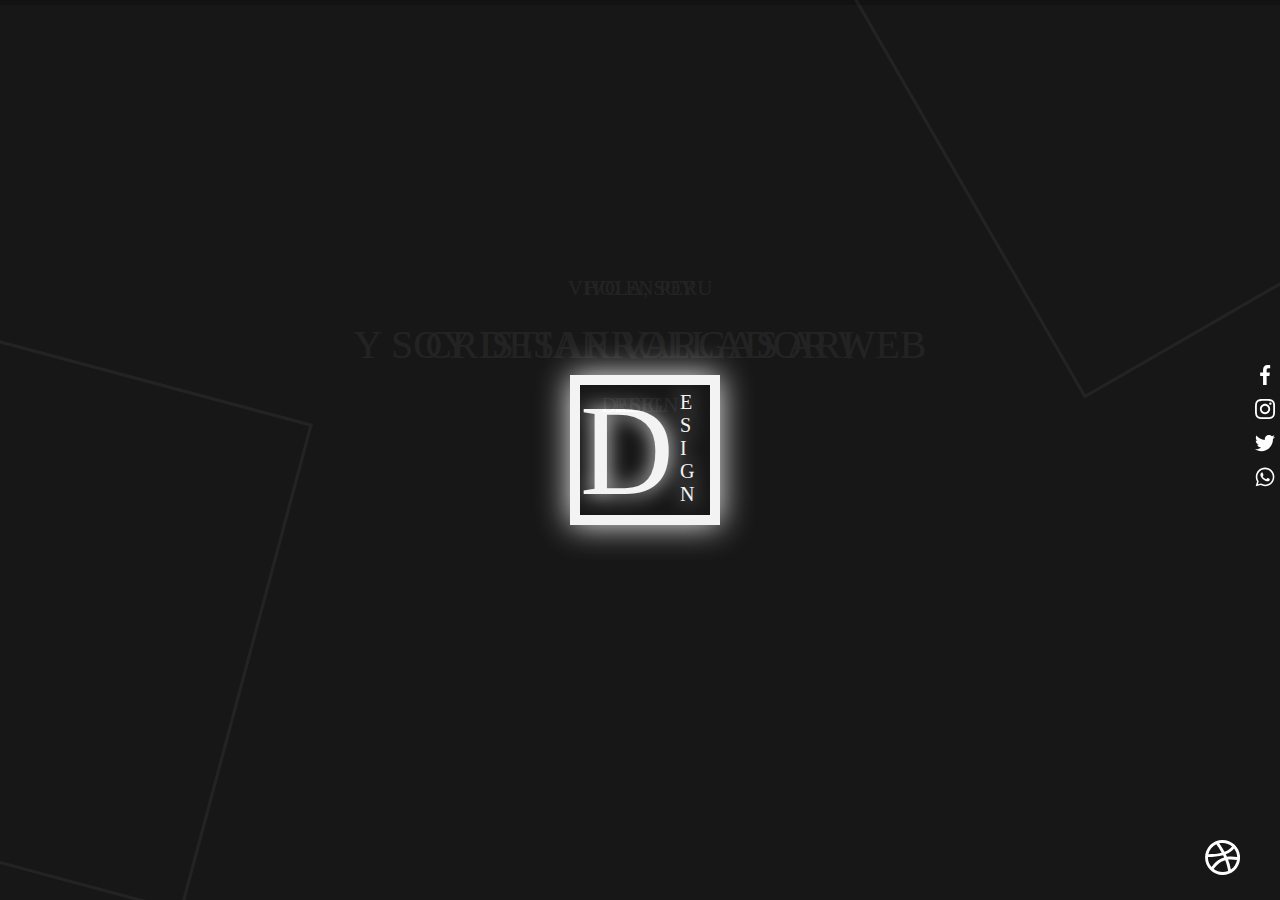
<file: index.html>
<!DOCTYPE html>
<html lang="en">

<head>
    <meta charset="UTF-8">
    <meta name="viewport" content="width=device-width, initial-scale=1.0">
    <link rel="stylesheet" href="style.css">
    <link rel="stylesheet" href="general.css">
    <link rel="stylesheet" href="general2.css">
    <title>Full Efectos</title>
</head>

<body>
    <div class="body">
        <header>
            <div class="barraScroll">
                <div class="barra"></div>
            </div>

            <div class="centroLogo">
                <div class="logo">
                    <span class="p">D</span>
                    <span class="span">ESIGN</span>
                </div>
            </div>

            <nav class="navegador">
                <ul>
                    <li><a href="#" onclick="marcarNavegador(0)">Inicio</a></li>
                    <li><a href="#" onclick="marcarNavegador(1)">Productos</a></li>
                    <li><a href="#" onclick="marcarNavegador(2)">Contacto</a></li>
                    <li><a href="#" onclick="marcarNavegador(3)">Servicios</a></li>
                    <li><a href="#" onclick="marcarNavegador(4)">Portafolio</a></li>
                    <li><a href="#" onclick="marcarNavegador(5)">Codigo</a></li>
                </ul>
            </nav>
        </header>

        <section class="principal">
            <div class="contend">
                <div class="cuadro1">
                </div>

                <div class="cuadro2">
                </div>

                <div class="centro">
                    <div class="inicio division">

                        <div class="titulo1">

                            <div class="tit1">
                                <span class="titChico coloresTextoBrillo">HOLA, SOY</span>
                                <span>CRISTIAN VARGAS ARI</span>
                                <span class="titChico colorTexto reel1">DESIGN</span>
                            </div>

                            <div class="tit2">
                                <span class="titChico coloresTextoBrillo">VIVO EN PERU</span>
                                <span>Y SOY DESARROLLADOR WEB</span>
                                <span class="titChico colorTexto reel1">REEL</span>
                            </div>
                        </div>

                        <div class="titulo1 titulo2">
                            <div class="tit1">

                                <span class="titChico coloresTextoBrillo">HOLA, SOY</span>
                                <span>CRISTIAN VARGAS ARI</span>
                                <span class="titChico colorTexto reel1">DESIGN</span>

                            </div>
                            <div class="tit2">
                                <span class="titChico coloresTextoBrillo">VIVO EN PERU</span>
                                <span>Y SOY DESARROLLADOR WEB</span>
                                <div class="bordeWrap titChico">
                                    <span class="boton"></span>
                                    <span class="boton2"></span>
                                    <span class="colorTexto texto">REEL</span>
                                </div>
                            </div>
                        </div>
                    </div>
                    <div class="division simpleParallax">
                        <div class="productos">
                            <div class="codigo tarjetas">
                                <div class="caraTarjeta">
                                    <svg class="coloresIconos" viewBox="0 0 512 512">
                                        <g>
                                            <path
                                                d="M326.623,133.062c13.785,0,25-11.215,25-25s-11.215-25.001-25-25.001s-25,11.216-25,25.001   c0,5.63,1.872,10.83,5.025,15.014l-41.076,57.401c-2.451-0.805-5.066-1.247-7.784-1.247c-6.569,0-12.551,2.551-17.017,6.709   l-27.379-15.536c0.365-1.696,0.561-3.454,0.561-5.257c0-13.785-11.215-25-25-25s-25,11.215-25,25c0,1.803,0.196,3.561,0.561,5.257   l-27.379,15.536c-4.466-4.158-10.448-6.708-17.017-6.708c-13.785,0-25,11.216-25,25.001s11.215,25.001,25,25.001   s25-11.216,25-25.001c0-1.803-0.196-3.561-0.561-5.257l27.379-15.536c4.466,4.158,10.448,6.709,17.017,6.709   c6.569,0,12.55-2.551,17.017-6.708l27.379,15.536c-0.365,1.696-0.561,3.454-0.561,5.257c0,13.785,11.215,25.001,25,25.001   c13.786,0,25.001-11.216,25.001-25.001c0-5.631-1.873-10.832-5.026-15.016l41.076-57.401   C321.289,132.62,323.905,133.062,326.623,133.062z M326.623,98.061c5.514,0,10,4.486,10,10.001c0,5.514-4.486,10-10,10   s-10-4.486-10-10C316.622,102.547,321.108,98.061,326.623,98.061z M120.115,214.231c-5.514,0-10-4.486-10-10.001   s4.486-10.001,10-10.001s10,4.486,10,10.001S125.629,214.231,120.115,214.231z M188.951,175.146c-5.514,0-10-4.486-10-10.001   c0-5.514,4.486-10,10-10s10,4.486,10,10C198.952,170.66,194.465,175.146,188.951,175.146z M257.787,214.231   c-5.514,0-10-4.486-10-10.001s4.486-10.001,10-10.001c5.515,0,10.001,4.486,10.001,10.001S263.301,214.231,257.787,214.231z" />
                                            <path
                                                d="M418.796,376.965H366.31H80.428H21.215c-3.427,0-6.215-2.788-6.215-6.215V61.331c0-3.427,2.788-6.215,6.215-6.215h35.356   c4.142,0,7.5-3.357,7.5-7.5s-3.358-7.5-7.5-7.5H21.215C9.517,40.116,0,49.633,0,61.331V370.75c0,11.698,9.517,21.215,21.215,21.215   h51.713v16.506c0,9.403,7.65,17.053,17.053,17.053h75.074l-35.34,68.998c-1.888,3.687-0.431,8.206,3.256,10.095   c1.094,0.561,2.262,0.826,3.413,0.826c2.725,0,5.354-1.49,6.681-4.083l38.843-75.836h82.922l38.843,75.836   c1.328,2.593,3.956,4.083,6.681,4.083c1.151,0,2.319-0.267,3.413-0.826c3.687-1.889,5.145-6.408,3.256-10.095l-35.34-68.998h75.074   c9.403,0,17.053-7.649,17.053-17.053v-16.506h44.986c4.142,0,7.5-3.357,7.5-7.5S422.938,376.965,418.796,376.965z M358.81,408.471   c0,1.132-0.921,2.053-2.053,2.053H89.981c-1.132,0-2.053-0.921-2.053-2.053v-16.506H358.81V408.471z" />
                                            <path
                                                d="M86.571,55.116h102.672h68.251h168.028c3.427,0,6.215,2.788,6.215,6.215v71.311c0,4.143,3.358,7.5,7.5,7.5   s7.5-3.357,7.5-7.5V61.331c0-11.698-9.517-21.215-21.215-21.215H264.995V25.374c0-10.375-8.441-18.816-18.817-18.816H200.56   c-10.375,0-18.817,8.441-18.817,18.816v14.742H86.571c-4.142,0-7.5,3.357-7.5,7.5S82.429,55.116,86.571,55.116z M196.743,25.374   c0-2.104,1.712-3.816,3.817-3.816h45.618c2.104,0,3.817,1.712,3.817,3.816v14.742h-53.251V25.374z" />
                                            <path
                                                d="M104.902,267.576c-4.142,0-7.5,3.357-7.5,7.5v66.272c0,4.143,3.358,7.5,7.5,7.5h30.427c4.142,0,7.5-3.357,7.5-7.5v-66.272   c0-4.143-3.358-7.5-7.5-7.5H104.902z M127.829,333.849h-15.427v-51.272h15.427V333.849z" />
                                            <path
                                                d="M173.737,229.248c-4.142,0-7.5,3.357-7.5,7.5v104.601c0,4.143,3.358,7.5,7.5,7.5h30.427c4.142,0,7.5-3.357,7.5-7.5V236.748   c0-4.143-3.358-7.5-7.5-7.5H173.737z M196.665,333.849h-15.427v-89.601h15.427V333.849z" />
                                            <path
                                                d="M242.573,267.576c-4.142,0-7.5,3.357-7.5,7.5v66.272c0,4.143,3.358,7.5,7.5,7.5H273c4.142,0,7.5-3.357,7.5-7.5v-66.272   c0-4.143-3.358-7.5-7.5-7.5H242.573z M265.5,333.849h-15.427v-51.272H265.5V333.849z" />
                                            <path
                                                d="M311.409,311.832c-4.142,0-7.5,3.357-7.5,7.5v22.017c0,4.143,3.358,7.5,7.5,7.5h30.427c4.142,0,7.5-3.357,7.5-7.5   s-3.358-7.5-7.5-7.5h-22.927v-14.517C318.909,315.189,315.551,311.832,311.409,311.832z" />
                                            <path
                                                d="M508.175,384.019l-43.027-74.526c10.901-11.619,18.839-25.816,23.079-41.64c6.777-25.291,3.299-51.708-9.793-74.384   c-27.026-46.813-87.097-62.906-133.907-35.881c-46.811,27.025-62.906,87.096-35.88,133.907   c13.092,22.676,34.231,38.896,59.522,45.674c8.446,2.263,17.015,3.382,25.53,3.382c7.442,0,14.841-0.856,22.077-2.55l43.018,74.528   c5.273,9.137,14.875,14.25,24.737,14.249c4.833,0,9.729-1.229,14.208-3.813c8.796-5.077,14.261-14.544,14.261-24.706   C512,393.28,510.678,388.357,508.175,384.019z M372.051,322.68c-21.421-5.74-39.326-19.479-50.415-38.685   c-22.89-39.648-9.257-90.526,30.39-113.417c13.043-7.53,27.296-11.106,41.374-11.106c28.715,0,56.683,14.893,72.043,41.497   c11.088,19.206,14.034,41.58,8.294,63.002c-5.74,21.422-19.479,39.325-38.685,50.414   C415.847,325.474,393.473,328.418,372.051,322.68z M490.242,409.973c-6.453,3.726-14.733,1.508-18.456-4.942l-41.388-71.704   c4.148-1.693,8.21-3.673,12.156-5.951c3.949-2.28,7.689-4.818,11.23-7.566l41.4,71.707c1.188,2.061,1.816,4.393,1.816,6.743   C497,403.078,494.41,407.567,490.242,409.973z" />
                                            <path
                                                d="M461.542,263.611c5.295-17.056,4.034-35.316-3.551-51.416c-1.766-3.748-6.234-5.354-9.981-3.589   c-3.748,1.766-5.354,6.234-3.588,9.981c5.983,12.7,6.976,27.109,2.795,40.575c-4.204,13.54-13.286,24.903-25.573,31.997   c-13.002,7.508-28.151,9.5-42.652,5.615c-14.502-3.886-26.624-13.187-34.13-26.189c-15.497-26.841-6.267-61.285,20.574-76.782   c19.625-11.329,43.98-9.815,62.051,3.857c3.304,2.5,8.007,1.849,10.506-1.455c2.499-3.303,1.848-8.007-1.456-10.506   c-22.891-17.321-53.745-19.238-78.602-4.887c-16.472,9.51-28.255,24.866-33.178,43.238s-2.396,37.562,7.114,54.034   c9.51,16.473,24.866,28.255,43.238,33.179c6.135,1.644,12.361,2.457,18.546,2.457c12.338,0,24.517-3.236,35.488-9.571   C444.71,295.163,456.216,280.767,461.542,263.611z" />
                                        </g>
                                    </svg>

                                    <span>Codigos</span>
                                </div>
                                <div class="parteOculta">
                                    <p>Empresa dedicada al diseño web, diseño moderno y animado. Creamos tu propia
                                        pagina
                                        personalizada, pruebalo.
                                    </p>
                                    <button>Leer mas</button>
                                </div>
                            </div>
                            <div class="proyectos tarjetas">
                                <div class="caraTarjeta">
                                    <svg class="coloresIconos" viewBox="0 0 511.998 511">
                                        <path
                                            d="m58.960938 187.046875c1.460937 1.460937 3.378906 2.195313 5.296874 2.195313 1.917969 0 3.835938-.730469 5.300782-2.195313 2.925781-2.925781 2.925781-7.671875 0-10.597656l-18.195313-18.195313 18.195313-18.191406c2.925781-2.929688 2.925781-7.671875 0-10.597656-2.925782-2.925782-7.671875-2.925782-10.597656 0l-23.492188 23.492187c-1.40625 1.40625-2.195312 3.3125-2.195312 5.296875 0 1.988282.789062 3.894532 2.195312 5.300782zm0 0" />
                                        <path
                                            d="m133.320312 158.253906-18.195312 18.195313c-2.925781 2.925781-2.925781 7.671875.003906 10.597656 1.460938 1.460937 3.378906 2.195313 5.296875 2.195313s3.835938-.734376 5.296875-2.195313l23.496094-23.496094c2.925781-2.925781 2.925781-7.671875 0-10.59375l-23.496094-23.496093c-2.925781-2.925782-7.667968-2.925782-10.59375 0-2.929687 2.929687-2.929687 7.671874 0 10.597656zm0 0" />
                                        <path
                                            d="m81.171875 188.722656c.898437.351563 1.828125.519532 2.738281.519532 2.992188 0 5.816406-1.804688 6.976563-4.753907l18.457031-46.988281c1.515625-3.851562-.382812-8.199219-4.234375-9.714844-3.847656-1.511718-8.199219.382813-9.710937 4.234375l-18.460938 46.988281c-1.511719 3.851563.382812 8.203126 4.234375 9.714844zm0 0" />
                                        <path
                                            d="m45.007812 233.203125h50.480469c4.136719 0 7.492188-3.355469 7.492188-7.496094 0-4.136719-3.355469-7.492187-7.492188-7.492187h-50.480469c-4.140624 0-7.492187 3.355468-7.492187 7.492187 0 4.140625 3.351563 7.496094 7.492187 7.496094zm0 0" />
                                        <path
                                            d="m211.753906 218.214844h-88.75c-4.136718 0-7.492187 3.355468-7.492187 7.492187 0 4.140625 3.355469 7.496094 7.492187 7.496094h88.75c4.140625 0 7.496094-3.355469 7.496094-7.496094 0-4.136719-3.355469-7.492187-7.496094-7.492187zm0 0" />
                                        <path
                                            d="m45.007812 264.808594h21.503907c4.136719 0 7.492187-3.355469 7.492187-7.496094 0-4.136719-3.355468-7.492188-7.492187-7.492188h-21.503907c-4.140624 0-7.492187 3.355469-7.492187 7.492188 0 4.140625 3.351563 7.496094 7.492187 7.496094zm0 0" />
                                        <path
                                            d="m184.339844 249.820312c-4.140625 0-7.492188 3.355469-7.492188 7.492188 0 4.140625 3.351563 7.496094 7.492188 7.496094h13.09375c4.140625 0 7.496094-3.355469 7.496094-7.496094 0-4.136719-3.355469-7.492188-7.496094-7.492188zm0 0" />
                                        <path
                                            d="m164.617188 257.3125c0-4.136719-3.355469-7.492188-7.492188-7.492188h-64.320312c-4.140626 0-7.492188 3.355469-7.492188 7.492188 0 4.140625 3.351562 7.496094 7.492188 7.496094h64.320312c4.136719 0 7.492188-3.355469 7.492188-7.496094zm0 0" />
                                        <path
                                            d="m213.703125 257.3125c0 4.140625 3.355469 7.496094 7.492187 7.496094h24.527344c4.140625 0 7.496094-3.355469 7.496094-7.496094 0-4.136719-3.355469-7.492188-7.496094-7.492188h-24.527344c-4.136718 0-7.492187 3.355469-7.492187 7.492188zm0 0" />
                                        <path
                                            d="m172.894531 164.265625h25.871094c4.140625 0 7.496094-3.355469 7.496094-7.496094 0-4.136719-3.355469-7.492187-7.496094-7.492187h-25.871094c-4.140625 0-7.496093 3.355468-7.496093 7.492187 0 4.140625 3.355468 7.496094 7.496093 7.496094zm0 0" />
                                        <path
                                            d="m227.742188 164.265625h157.855468c4.140625 0 7.492188-3.355469 7.492188-7.496094 0-4.136719-3.351563-7.492187-7.492188-7.492187h-157.855468c-4.140626 0-7.496094 3.355468-7.496094 7.492187 0 4.140625 3.355468 7.496094 7.496094 7.496094zm0 0" />
                                        <path
                                            d="m361.621094 182.246094h-63.945313c-4.136719 0-7.492187 3.355468-7.492187 7.496094 0 4.136718 3.355468 7.492187 7.492187 7.492187h63.945313c4.136718 0 7.492187-3.355469 7.492187-7.492187 0-4.140626-3.355469-7.496094-7.492187-7.496094zm0 0" />
                                        <path
                                            d="m273.699219 182.246094h-21.980469c-4.140625 0-7.492188 3.355468-7.492188 7.496094 0 4.136718 3.351563 7.492187 7.492188 7.492187h21.980469c4.140625 0 7.492187-3.355469 7.492187-7.492187 0-4.140626-3.351562-7.496094-7.492187-7.496094zm0 0" />
                                        <path
                                            d="m172.894531 197.234375h53.847657c4.136718 0 7.492187-3.355469 7.492187-7.492187 0-4.140626-3.355469-7.496094-7.492187-7.496094h-53.847657c-4.140625 0-7.496093 3.355468-7.496093 7.496094 0 4.136718 3.355468 7.492187 7.496093 7.492187zm0 0" />
                                        <path
                                            d="m157.21875 281.160156h-50.476562c-4.140626 0-7.496094 3.355469-7.496094 7.492188 0 4.136718 3.355468 7.492187 7.496094 7.492187h50.476562c4.136719 0 7.492188-3.355469 7.492188-7.492187 0-4.136719-3.355469-7.492188-7.492188-7.492188zm0 0" />
                                        <path
                                            d="m83.789062 281.160156h-38.78125c-4.140624 0-7.492187 3.355469-7.492187 7.492188 0 4.136718 3.351563 7.492187 7.492187 7.492187h38.78125c4.140626 0 7.492188-3.355469 7.492188-7.492187 0-4.136719-3.351562-7.492188-7.492188-7.492188zm0 0" />
                                        <path
                                            d="m248.722656 281.160156h-65.941406c-4.140625 0-7.492188 3.355469-7.492188 7.492188 0 4.136718 3.351563 7.492187 7.492188 7.492187h65.941406c4.136719 0 7.492188-3.355469 7.492188-7.492187 0-4.136719-3.355469-7.492188-7.492188-7.492188zm0 0" />
                                        <path
                                            d="m337.898438 242.667969h-36.058594c-4.136719 0-7.492188 3.355469-7.492188 7.492187 0 4.140625 3.355469 7.496094 7.492188 7.496094h36.058594c4.140624 0 7.492187-3.355469 7.492187-7.496094 0-4.136718-3.351563-7.492187-7.492187-7.492187zm0 0" />
                                        <path
                                            d="m400.46875 257.65625h50.902344c4.140625 0 7.496094-3.355469 7.496094-7.496094 0-4.136718-3.355469-7.492187-7.496094-7.492187h-50.902344c-4.140625 0-7.492188 3.355469-7.492188 7.492187 0 4.140625 3.355469 7.496094 7.492188 7.496094zm0 0" />
                                        <path
                                            d="m375.015625 242.667969h-11.664063c-4.140624 0-7.496093 3.355469-7.496093 7.492187 0 4.140625 3.355469 7.496094 7.496093 7.496094h11.664063c4.140625 0 7.492187-3.355469 7.492187-7.496094 0-4.136718-3.351562-7.492187-7.492187-7.492187zm0 0" />
                                        <path
                                            d="m301.839844 339.3125h36.058594c4.140624 0 7.492187-3.351562 7.492187-7.492188 0-4.136718-3.351563-7.492187-7.492187-7.492187h-36.058594c-4.136719 0-7.492188 3.355469-7.492188 7.492187 0 4.140626 3.355469 7.492188 7.492188 7.492188zm0 0" />
                                        <path
                                            d="m400.46875 339.3125h50.902344c4.140625 0 7.496094-3.351562 7.496094-7.492188 0-4.136718-3.355469-7.492187-7.496094-7.492187h-50.902344c-4.140625 0-7.492188 3.355469-7.492188 7.492187 0 4.140626 3.355469 7.492188 7.492188 7.492188zm0 0" />
                                        <path
                                            d="m363.351562 339.3125h11.664063c4.140625 0 7.496094-3.351562 7.496094-7.492188 0-4.136718-3.355469-7.492187-7.496094-7.492187h-11.664063c-4.140624 0-7.492187 3.355469-7.492187 7.492187 0 4.140626 3.351563 7.492188 7.492187 7.492188zm0 0" />
                                        <path
                                            d="m337.898438 405.988281h-36.058594c-4.136719 0-7.492188 3.355469-7.492188 7.492188s3.355469 7.492187 7.492188 7.492187h36.058594c4.140624 0 7.492187-3.355468 7.492187-7.492187s-3.351563-7.492188-7.492187-7.492188zm0 0" />
                                        <path
                                            d="m451.371094 405.988281h-50.902344c-4.140625 0-7.492188 3.355469-7.492188 7.492188s3.351563 7.492187 7.492188 7.492187h50.902344c4.140625 0 7.496094-3.355468 7.496094-7.492187s-3.355469-7.492188-7.496094-7.492188zm0 0" />
                                        <path
                                            d="m375.015625 405.988281h-11.664063c-4.140624 0-7.496093 3.355469-7.496093 7.492188s3.355469 7.492187 7.496093 7.492187h11.664063c4.140625 0 7.492187-3.355468 7.492187-7.492187s-3.351562-7.492188-7.492187-7.492188zm0 0" />
                                        <path
                                            d="m479.023438.5h-446.042969c-18.183594 0-32.980469 14.792969-32.980469 32.980469v362.566406c0 18.183594 14.796875 32.976563 32.980469 32.976563h28.199219c4.136718 0 7.492187-3.351563 7.492187-7.492188 0-4.136719-3.355469-7.492188-7.492187-7.492188h-28.199219c-9.921875 0-17.992188-8.070312-17.992188-17.992187v-28.425781h272.996094v12.914062h-5.941406c-8.128907 0-14.738281 6.609375-14.738281 14.738282v18.765624h-160.566407c-4.136719 0-7.492187 3.355469-7.492187 7.492188 0 4.140625 3.355468 7.492188 7.492187 7.492188h72.046875v26.875h-22.625c-15.09375 0-27.371094 12.28125-27.371094 27.371093v16.1875c0 6.886719 5.601563 12.488281 12.488282 12.488281h228.875c6.886718 0 12.488281-5.601562 12.488281-12.488281v-16.1875c0-15.089843-12.277344-27.371093-27.371094-27.371093h-22.625v-9.472657h138.527344c8.125 0 14.734375-6.609375 14.734375-14.738281v-3.527344c14.605469-3.390625 25.523438-16.496094 25.523438-32.113281l.566406-362.570313c.003906-18.183593-14.789063-32.976562-32.972656-32.976562zm-196.730469 349.28125v-35.917969h188.628906v35.917969zm20.675781-50.90625v-15.765625h147.273438v15.765625zm147.273438 65.890625v15.769531h-147.273438v-15.769531zm-256.472657 64.257813h73.535157v2.667968c0 8.125 6.609374 14.734375 14.738281 14.734375h35.617187v9.472657h-123.890625zm161.503907 41.863281c6.828124 0 12.382812 5.554687 12.382812 12.382812v13.691407h-223.882812v-13.691407c0-6.828125 5.558593-12.382812 12.386718-12.382812zm115.648437-39.449219h-188.628906v-35.914062h188.628906zm25.523437-35.390625c0 7.257813-4.328124 13.511719-10.535156 16.351563v-17.128907c0-8.125-6.613281-14.734375-14.738281-14.734375h-5.941406v-12.914062h31.214843zm0-43.410156h-10.78125c.152344-.847657.246094-39.023438.246094-39.023438 0-8.128906-6.613281-14.738281-14.738281-14.738281h-5.941406v-15.765625h5.941406c8.125 0 14.738281-6.613281 14.738281-14.738281v-36.417969c0-8.125-6.613281-14.738281-14.738281-14.738281h-42.324219c-4.140625 0-7.492187 3.355468-7.492187 7.496094 0 4.136718 3.351562 7.492187 7.492187 7.492187h42.074219v35.917969h-188.628906v-35.917969h99.929687c4.140625 0 7.492188-3.355469 7.492188-7.492187 0-4.140626-3.351563-7.496094-7.492188-7.496094h-100.179687c-8.128907 0-14.738281 6.613281-14.738281 14.738281v36.417969c0 8.125 6.609374 14.738281 14.738281 14.738281h5.941406v15.765625h-5.941406c-8.128907 0-14.738281 6.613281-14.738281 14.738281 0 0 .09375 38.175781.246093 39.023438h-252.5625v-250.207031h481.457031zm0-265.195313h-480.90625v-53.964844c0-9.917968 8.070313-17.988281 17.992188-17.988281h444.921875c9.921875 0 17.992187 8.070313 17.992187 17.992188zm0 0" />
                                        <path
                                            d="m55.261719 29.261719c-12.125 0-21.988281 9.863281-21.988281 21.988281s9.863281 21.992188 21.988281 21.992188 21.992187-9.867188 21.992187-21.992188-9.867187-21.988281-21.992187-21.988281zm0 28.992187c-3.859375 0-7.003907-3.140625-7.003907-7.003906 0-3.859375 3.144532-7.003906 7.003907-7.003906 3.863281 0 7.003906 3.144531 7.003906 7.003906 0 3.863281-3.140625 7.003906-7.003906 7.003906zm0 0" />
                                        <path
                                            d="m111.25 29.261719c-12.125 0-21.992188 9.863281-21.992188 21.988281s9.867188 21.992188 21.992188 21.992188 21.988281-9.867188 21.988281-21.992188-9.867187-21.988281-21.988281-21.988281zm0 28.992187c-3.863281 0-7.003906-3.140625-7.003906-7.003906 0-3.859375 3.140625-7.003906 7.003906-7.003906 3.859375 0 7.003906 3.144531 7.003906 7.003906 0 3.863281-3.144531 7.003906-7.003906 7.003906zm0 0" />
                                        <path
                                            d="m167.234375 29.261719c-12.125 0-21.988281 9.863281-21.988281 21.988281s9.863281 21.992188 21.988281 21.992188 21.992187-9.867188 21.992187-21.992188-9.867187-21.988281-21.992187-21.988281zm0 28.992187c-3.859375 0-7.003906-3.140625-7.003906-7.003906 0-3.859375 3.144531-7.003906 7.003906-7.003906 3.863281 0 7.003906 3.144531 7.003906 7.003906 0 3.863281-3.140625 7.003906-7.003906 7.003906zm0 0" />
                                    </svg>

                                    <span>Proyectos</span>
                                </div>
                                <div class="parteOculta">
                                    <p>Empresa dedicada al diseño web, diseño moderno y animado. Creamos tu propia
                                        pagina
                                        personalizada, pruebalo.
                                    </p>
                                    <button>Ejemplos</button>
                                </div>
                            </div>
                            <div class="diseno tarjetas">
                                <div class="caraTarjeta">
                                    <svg class="coloresIconos" viewBox="0 0 512 512">
                                        <g>
                                            <g>
                                                <path d="M473.6,0H38.4C17.229,0,0,17.229,0,38.4v435.2C0,494.771,17.229,512,38.4,512h435.2c21.171,0,38.4-17.229,38.4-38.4V38.4
			C512,17.229,494.771,0,473.6,0z M494.933,473.6c0,11.767-9.566,21.333-21.333,21.333H38.4c-11.759,0-21.333-9.566-21.333-21.333
			V38.4c0-11.768,9.574-21.333,21.333-21.333h435.2c11.759,0,21.333,9.566,21.333,21.333V473.6z" />
                                            </g>
                                        </g>
                                        <g>
                                            <g>
                                                <path
                                                    d="M76.8,34.133H42.667c-4.71,0-8.533,3.814-8.533,8.533V76.8c0,4.719,3.823,8.533,8.533,8.533H76.8
			c4.71,0,8.533-3.814,8.533-8.533V42.667C85.333,37.948,81.51,34.133,76.8,34.133z M68.267,68.267H51.2V51.2h17.067V68.267z" />
                                            </g>
                                        </g>
                                        <g>
                                            <g>
                                                <path d="M145.067,34.133h-34.133c-4.71,0-8.533,3.814-8.533,8.533V76.8c0,4.719,3.823,8.533,8.533,8.533h34.133
			c4.71,0,8.533-3.814,8.533-8.533V42.667C153.6,37.948,149.777,34.133,145.067,34.133z M136.533,68.267h-17.067V51.2h17.067V68.267
			z" />
                                            </g>
                                        </g>
                                        <g>
                                            <g>
                                                <path d="M213.333,34.133H179.2c-4.71,0-8.533,3.814-8.533,8.533V76.8c0,4.719,3.823,8.533,8.533,8.533h34.133
			c4.71,0,8.533-3.814,8.533-8.533V42.667C221.867,37.948,218.044,34.133,213.333,34.133z M204.8,68.267h-17.067V51.2H204.8V68.267z
			" />
                                            </g>
                                        </g>
                                        <g>
                                            <g>
                                                <path d="M473.6,0H38.4C17.229,0,0,17.229,0,38.4v72.533c0,4.719,3.823,8.533,8.533,8.533h494.933c4.71,0,8.533-3.814,8.533-8.533
			V38.4C512,17.229,494.771,0,473.6,0z M494.933,102.4H17.067v-64c0-11.768,9.574-21.333,21.333-21.333h435.2
			c11.759,0,21.333,9.566,21.333,21.333V102.4z" />
                                            </g>
                                        </g>
                                        <g>
                                            <g>
                                                <path d="M298.24,188.169c-11.29-11.281-26.283-17.502-42.24-17.502s-30.959,6.221-42.24,17.502
			c-11.281,11.281-17.493,26.274-17.493,42.232s6.212,30.95,17.161,41.882l36.207,40.602c1.613,1.809,3.934,2.85,6.366,2.85
			s4.753-1.041,6.374-2.85l36.045-40.422c11.162-11.273,17.314-26.197,17.314-42.061C315.733,214.443,309.53,199.45,298.24,188.169z
			 M286.174,260.565c-0.12,0.119-0.23,0.23-0.341,0.35L256,294.383l-30.174-33.818c-8.055-8.055-12.493-18.773-12.493-30.165
			c0-11.392,4.437-22.11,12.501-30.165c8.055-8.055,18.773-12.501,30.165-12.501c11.392,0,22.118,4.446,30.174,12.501
			s12.493,18.773,12.493,30.165C298.667,241.792,294.229,252.51,286.174,260.565z" />
                                            </g>
                                        </g>
                                        <g>
                                            <g>
                                                <path d="M264.653,204.8h-17.306c-9.344,0-16.947,7.603-16.947,16.956v17.297c0,9.344,7.603,16.947,16.947,16.947h17.306
			c9.344,0,16.947-7.603,16.947-16.956v-17.297C281.6,212.403,273.997,204.8,264.653,204.8z M264.533,238.933l-17.067,0.119v-17.186
			h17.067V238.933z" />
                                            </g>
                                        </g>
                                        <g>
                                            <g>
                                                <path d="M469.333,136.533H42.667c-4.71,0-8.533,3.814-8.533,8.533v196.267c0,4.719,3.823,8.533,8.533,8.533h426.667
			c4.71,0,8.533-3.814,8.533-8.533V145.067C477.867,140.348,474.044,136.533,469.333,136.533z M460.8,332.8H51.2V153.6h409.6V332.8z
			" />
                                            </g>
                                        </g>
                                        <g>
                                            <g>
                                                <path
                                                    d="M204.8,366.933H42.667c-4.71,0-8.533,3.814-8.533,8.533v93.867c0,4.719,3.823,8.533,8.533,8.533H204.8
			c4.71,0,8.533-3.814,8.533-8.533v-93.867C213.333,370.748,209.51,366.933,204.8,366.933z M196.267,460.8H51.2V384h145.067V460.8z" />
                                            </g>
                                        </g>
                                        <g>
                                            <g>
                                                <path
                                                    d="M108.433,412.1c-3.328-3.337-8.738-3.337-12.066,0l-25.6,25.6c-3.337,3.337-3.337,8.73,0,12.066
			c1.664,1.664,3.849,2.5,6.033,2.5c2.185,0,4.369-0.836,6.033-2.5l25.6-25.6C111.77,420.83,111.77,415.437,108.433,412.1z" />
                                            </g>
                                        </g>
                                        <g>
                                            <g>
                                                <path d="M134.033,437.7l-25.6-25.6c-3.328-3.337-8.738-3.337-12.066,0c-3.337,3.337-3.337,8.73,0,12.066l25.6,25.6
			c1.664,1.664,3.849,2.5,6.033,2.5s4.369-0.836,6.033-2.5C137.37,446.43,137.37,441.037,134.033,437.7z" />
                                            </g>
                                        </g>
                                        <g>
                                            <g>
                                                <path d="M151.1,403.567c-3.328-3.337-8.738-3.337-12.066,0l-25.6,25.6c-3.337,3.337-3.337,8.73,0,12.066
			c1.664,1.664,3.849,2.5,6.033,2.5s4.369-0.836,6.033-2.5l25.6-25.6C154.436,412.297,154.436,406.903,151.1,403.567z" />
                                            </g>
                                        </g>
                                        <g>
                                            <g>
                                                <path d="M176.7,429.167l-25.6-25.6c-3.328-3.337-8.738-3.337-12.066,0c-3.337,3.337-3.337,8.73,0,12.066l25.6,25.6
			c1.664,1.664,3.849,2.5,6.033,2.5c2.185,0,4.369-0.836,6.033-2.5C180.036,437.897,180.036,432.503,176.7,429.167z" />
                                            </g>
                                        </g>
                                        <g>
                                            <g>
                                                <path d="M452.267,392.533h-51.2c-14.114,0-25.6,11.486-25.6,25.6s11.486,25.6,25.6,25.6h51.2c14.114,0,25.6-11.486,25.6-25.6
			S466.381,392.533,452.267,392.533z M452.267,426.667h-51.2c-4.702,0-8.533-3.823-8.533-8.533s3.831-8.533,8.533-8.533h51.2
			c4.702,0,8.533,3.823,8.533,8.533S456.969,426.667,452.267,426.667z" />
                                            </g>
                                        </g>
                                        <g>
                                            <g>
                                                <path d="M341.333,401.067h-102.4c-4.71,0-8.533,3.814-8.533,8.533s3.823,8.533,8.533,8.533h102.4c4.71,0,8.533-3.814,8.533-8.533
			S346.044,401.067,341.333,401.067z" />
                                            </g>
                                        </g>
                                        <g>
                                            <g>
                                                <path d="M341.333,435.2h-102.4c-4.71,0-8.533,3.814-8.533,8.533c0,4.719,3.823,8.533,8.533,8.533h102.4
			c4.71,0,8.533-3.814,8.533-8.533C349.867,439.014,346.044,435.2,341.333,435.2z" />
                                            </g>
                                        </g>
                                    </svg>

                                    <span>Diseño</span>
                                </div>
                                <div class="parteOculta">
                                    <p>Empresa dedicada al diseño web, diseño moderno y animado. Creamos tu propia
                                        pagina
                                        personalizada, pruebalo.
                                    </p>
                                    <button>Ejemplos</button>
                                </div>
                            </div>
                        </div>
                    </div>
                    <div class="division simpleParallax">
                        <div class="perfil">
                            <img src="images/foto.jpg" width="40%">

                            <div class="datosPersonales">
                                <span class="textoFondo">ACERCA</span>

                                <h2 class="conocenos">Conocenos un poco</h2>

                                <div>
                                    <p class="datos descripcion">Lorem ipsum dolor sit amet consectetur adipisicing
                                        elit. Dignissimos autem Lorem ipsum dolor sit amet consectetur adipisicing elit.
                                        Dignissimos autem</p>
                                    <h3 class="colorTexto datos">Checkout my resume</h3>
                                    <div class="misRedes datos">
                                        <svg class="coloresIconos" viewBox="0 0 24 24">
                                            <path
                                                d="m15.997 3.985h2.191v-3.816c-.378-.052-1.678-.169-3.192-.169-3.159 0-5.323 1.987-5.323 5.639v3.361h-3.486v4.266h3.486v10.734h4.274v-10.733h3.345l.531-4.266h-3.877v-2.939c.001-1.233.333-2.077 2.051-2.077z" />
                                        </svg>

                                        <svg class="coloresIconos" viewBox="0 0 511 511.9">
                                            <path
                                                d="m510.949219 150.5c-1.199219-27.199219-5.597657-45.898438-11.898438-62.101562-6.5-17.199219-16.5-32.597657-29.601562-45.398438-12.800781-13-28.300781-23.101562-45.300781-29.5-16.296876-6.300781-34.898438-10.699219-62.097657-11.898438-27.402343-1.300781-36.101562-1.601562-105.601562-1.601562s-78.199219.300781-105.5 1.5c-27.199219 1.199219-45.898438 5.601562-62.097657 11.898438-17.203124 6.5-32.601562 16.5-45.402343 29.601562-13 12.800781-23.097657 28.300781-29.5 45.300781-6.300781 16.300781-10.699219 34.898438-11.898438 62.097657-1.300781 27.402343-1.601562 36.101562-1.601562 105.601562s.300781 78.199219 1.5 105.5c1.199219 27.199219 5.601562 45.898438 11.902343 62.101562 6.5 17.199219 16.597657 32.597657 29.597657 45.398438 12.800781 13 28.300781 23.101562 45.300781 29.5 16.300781 6.300781 34.898438 10.699219 62.101562 11.898438 27.296876 1.203124 36 1.5 105.5 1.5s78.199219-.296876 105.5-1.5c27.199219-1.199219 45.898438-5.597657 62.097657-11.898438 34.402343-13.300781 61.601562-40.5 74.902343-74.898438 6.296876-16.300781 10.699219-34.902343 11.898438-62.101562 1.199219-27.300781 1.5-36 1.5-105.5s-.101562-78.199219-1.300781-105.5zm-46.097657 209c-1.101562 25-5.300781 38.5-8.800781 47.5-8.601562 22.300781-26.300781 40-48.601562 48.601562-9 3.5-22.597657 7.699219-47.5 8.796876-27 1.203124-35.097657 1.5-103.398438 1.5s-76.5-.296876-103.402343-1.5c-25-1.097657-38.5-5.296876-47.5-8.796876-11.097657-4.101562-21.199219-10.601562-29.398438-19.101562-8.5-8.300781-15-18.300781-19.101562-29.398438-3.5-9-7.699219-22.601562-8.796876-47.5-1.203124-27-1.5-35.101562-1.5-103.402343s.296876-76.5 1.5-103.398438c1.097657-25 5.296876-38.5 8.796876-47.5 4.101562-11.101562 10.601562-21.199219 19.203124-29.402343 8.296876-8.5 18.296876-15 29.398438-19.097657 9-3.5 22.601562-7.699219 47.5-8.800781 27-1.199219 35.101562-1.5 103.398438-1.5 68.402343 0 76.5.300781 103.402343 1.5 25 1.101562 38.5 5.300781 47.5 8.800781 11.097657 4.097657 21.199219 10.597657 29.398438 19.097657 8.5 8.300781 15 18.300781 19.101562 29.402343 3.5 9 7.699219 22.597657 8.800781 47.5 1.199219 27 1.5 35.097657 1.5 103.398438s-.300781 76.300781-1.5 103.300781zm0 0" />
                                            <path
                                                d="m256.449219 124.5c-72.597657 0-131.5 58.898438-131.5 131.5s58.902343 131.5 131.5 131.5c72.601562 0 131.5-58.898438 131.5-131.5s-58.898438-131.5-131.5-131.5zm0 216.800781c-47.097657 0-85.300781-38.199219-85.300781-85.300781s38.203124-85.300781 85.300781-85.300781c47.101562 0 85.300781 38.199219 85.300781 85.300781s-38.199219 85.300781-85.300781 85.300781zm0 0" />
                                            <path
                                                d="m423.851562 119.300781c0 16.953125-13.746093 30.699219-30.703124 30.699219-16.953126 0-30.699219-13.746094-30.699219-30.699219 0-16.957031 13.746093-30.699219 30.699219-30.699219 16.957031 0 30.703124 13.742188 30.703124 30.699219zm0 0" />
                                        </svg>

                                        <svg class="coloresIconos" viewBox="0 0 512 512">
                                            <path
                                                d="M512,97.248c-19.04,8.352-39.328,13.888-60.48,16.576c21.76-12.992,38.368-33.408,46.176-58.016c-20.288,12.096-42.688,20.64-66.56,25.408C411.872,60.704,384.416,48,354.464,48c-58.112,0-104.896,47.168-104.896,104.992c0,8.32,0.704,16.32,2.432,23.936c-87.264-4.256-164.48-46.08-216.352-109.792c-9.056,15.712-14.368,33.696-14.368,53.056c0,36.352,18.72,68.576,46.624,87.232c-16.864-0.32-33.408-5.216-47.424-12.928c0,0.32,0,0.736,0,1.152c0,51.008,36.384,93.376,84.096,103.136c-8.544,2.336-17.856,3.456-27.52,3.456c-6.72,0-13.504-0.384-19.872-1.792c13.6,41.568,52.192,72.128,98.08,73.12c-35.712,27.936-81.056,44.768-130.144,44.768c-8.608,0-16.864-0.384-25.12-1.44C46.496,446.88,101.6,464,161.024,464c193.152,0,298.752-160,298.752-298.688c0-4.64-0.16-9.12-0.384-13.568C480.224,136.96,497.728,118.496,512,97.248z" />
                                        </svg>
                                    </div>
                                    <h3 class="datos check">Contact me here!</h3>
                                    <div class="datos contactos">
                                        <span>Email: <a href="#"><span
                                                    class="colorTexto">cristianvargasari@gmail</span></a></span>
                                        <span>Phone: <a href="#"><span class="colorTexto">+51
                                                    922928454</span></a></span>
                                    </div>
                                </div>
                            </div>
                        </div>
                    </div>
                    <div class="division simpleParallax">
                        <div class="servicios">
                            <span>LO QUE HAGO</span>
                            <H2>Mis servicios</H2>

                            <div class="categoriaServicios">
                                <div class="cat1">
                                    <svg class="coloresIconos" viewBox="0 0 512 512">
                                        <path
                                            d="m90.050781 395.949219c-7.167969 0-14.058593 1.789062-20.171875 5.148437-32.203125-41.28125-49.878906-92.5625-49.878906-145.097656 0-130.132812 105.867188-236 236-236 15.820312 0 31.632812 1.574219 47 4.679688 5.40625 1.09375 10.6875-2.40625 11.78125-7.820313s-2.40625-10.6875-7.820312-11.785156c-16.667969-3.367188-33.8125-5.074219-50.960938-5.074219-68.378906 0-132.667969 26.628906-181.019531 74.980469-48.351563 48.351562-74.980469 112.640625-74.980469 181.019531 0 57.519531 19.53125 113.652344 55.089844 158.652344-4.578125 6.839844-7.039063 14.878906-7.039063 23.296875 0 11.21875 4.371094 21.765625 12.304688 29.695312 7.929687 7.933594 18.476562 12.304688 29.695312 12.304688s21.765625-4.371094 29.699219-12.304688c7.933594-7.929687 12.300781-18.480469 12.300781-29.699219 0-11.214843-4.367187-21.765624-12.300781-29.695312-7.933594-7.933594-18.480469-12.300781-29.699219-12.300781zm15.554688 57.554687c-4.152344 4.15625-9.679688 6.445313-15.554688 6.445313s-11.398437-2.289063-15.554687-6.445313-6.445313-9.679687-6.445313-15.554687c0-5.878907 2.289063-11.402344 6.445313-15.558594 4.152344-4.15625 9.679687-6.441406 15.554687-6.441406s11.398438 2.289062 15.554688 6.441406c4.15625 4.15625 6.445312 9.679687 6.445312 15.558594 0 5.875-2.289062 11.398437-6.445312 15.554687zm0 0" />
                                        <path
                                            d="m456.902344 97.335938c10.871094-16.308594 9.125-38.605469-5.253906-52.984376-7.933594-7.929687-18.480469-12.300781-29.699219-12.300781s-21.765625 4.371094-29.699219 12.300781c-7.933594 7.933594-12.300781 18.480469-12.300781 29.699219s4.367187 21.765625 12.300781 29.699219 18.480469 12.300781 29.699219 12.300781c7.167969 0 14.058593-1.789062 20.171875-5.148437 32.203125 41.285156 49.878906 92.5625 49.878906 145.097656 0 130.132812-105.867188 236-236 236-15.664062 0-31.328125-1.542969-46.550781-4.589844-5.414063-1.082031-10.683594 2.429688-11.769531 7.84375-1.082032 5.417969 2.429687 10.683594 7.84375 11.769532 16.511718 3.300781 33.496093 4.976562 50.476562 4.976562 68.378906 0 132.667969-26.628906 181.019531-74.980469 48.351563-48.351562 74.980469-112.640625 74.980469-181.019531 0-57.523438-19.535156-113.660156-55.097656-158.664062zm-50.507813-7.726563c-4.15625-4.15625-6.445312-9.679687-6.445312-15.558594 0-5.875 2.289062-11.398437 6.445312-15.554687 4.152344-4.15625 9.679688-6.445313 15.554688-6.445313s11.402343 2.289063 15.558593 6.445313c8.574219 8.578125 8.574219 22.535156 0 31.113281-4.15625 4.152344-9.683593 6.441406-15.558593 6.441406-5.878907 0-11.402344-2.289062-15.554688-6.441406zm0 0" />
                                        <path
                                            d="m214.734375 428c0 5.523438 4.480469 10 10 10h62.527344c5.523437 0 10-4.476562 10-10v-19.386719c13.148437-3.539062 25.71875-8.75 37.53125-15.554687l13.6875 13.6875c1.875 1.875 4.417969 2.929687 7.074219 2.929687 2.648437 0 5.195312-1.054687 7.070312-2.933593l44.195312-44.226563c3.902344-3.90625 3.902344-10.238281 0-14.140625l-13.671874-13.671875c6.804687-11.8125 12.015624-24.382813 15.554687-37.53125h19.3125c5.523437 0 10-4.476563 10-10v-62.527344c0-5.523437-4.476563-10-10-10h-19.316406c-3.539063-13.144531-8.746094-25.714843-15.550781-37.527343l13.597656-13.597657c1.875-1.875 2.929687-4.421875 2.929687-7.074219-.003906-2.652343-1.058593-5.199218-2.933593-7.074218l-44.230469-44.195313c-3.902344-3.902343-10.234375-3.902343-14.140625.003907l-13.578125 13.582031c-11.8125-6.804688-24.382813-12.015625-37.53125-15.554688v-19.207031c0-5.523438-4.476563-10-10-10h-62.527344c-5.519531 0-10 4.476562-10 10v19.210938c-13.144531 3.535156-25.714844 8.746093-37.527344 15.550781l-13.582031-13.582031c-3.902344-3.902344-10.234375-3.90625-14.140625-.003907l-44.226563 44.199219c-1.878906 1.875-2.933593 4.417969-2.933593 7.070312 0 2.652344 1.054687 5.199219 2.929687 7.074219l13.597656 13.597657c-6.804687 11.8125-12.015624 24.378906-15.554687 37.527343h-19.277344c-5.523437 0-10 4.476563-10 9.996094l-.035156 62.527344c-.003906 2.652343 1.050781 5.199219 2.925781 7.074219s4.417969 2.929687 7.074219 2.929687h19.3125c3.539063 13.148437 8.75 25.71875 15.554687 37.53125l-13.671874 13.671875c-3.902344 3.902344-3.90625 10.234375 0 14.140625l44.195312 44.226563c1.875 1.875 4.417969 2.933593 7.070312 2.933593h.003907c2.652343 0 5.195312-1.054687 7.070312-2.929687l13.683594-13.6875c11.816406 6.804687 24.386719 12.015625 37.53125 15.554687zm-33.609375-55.972656c-3.957031-2.558594-9.164062-2.003906-12.5 1.328125l-12.175781 12.175781-30.058594-30.082031 12.164063-12.167969c3.332031-3.332031 3.886718-8.539062 1.328124-12.496094-9.066406-14.03125-15.441406-29.410156-18.941406-45.714844-.992187-4.605468-5.0625-7.898437-9.777344-7.898437h-17.175781l.023438-42.527344h17.152343c4.714844 0 8.785157-3.289062 9.777344-7.898437 3.5-16.300782 9.875-31.679688 18.941406-45.710938 2.558594-3.957031 2.003907-9.164062-1.328124-12.496094l-12.085938-12.089843 30.082031-30.058594 12.074219 12.078125c3.335938 3.332031 8.539062 3.882812 12.5 1.328125 14.027344-9.066406 29.40625-15.441406 45.710938-18.941406 4.605468-.992188 7.898437-5.066407 7.898437-9.777344v-17.078125h42.527344v17.074219c0 4.714843 3.289062 8.789062 7.898437 9.777343 16.300782 3.503907 31.683594 9.875 45.710938 18.941407 3.957031 2.558593 9.164062 2.007812 12.496094-1.328125l12.078124-12.074219 30.082032 30.058594-12.085938 12.085937c-3.335937 3.335938-3.886718 8.542969-1.328125 12.5 9.066407 14.03125 15.4375 29.410156 18.941407 45.710938.988281 4.609375 5.0625 7.898437 9.777343 7.898437h17.183594v42.527344h-17.183594c-4.714843 0-8.785156 3.292969-9.777343 7.898437-3.5 16.300782-9.875 31.683594-18.941407 45.710938-2.558593 3.960938-2.003906 9.167969 1.328125 12.5l12.164063 12.164062-30.058594 30.082032-12.175781-12.171875c-3.335938-3.335938-8.542969-3.886719-12.5-1.328125-14.03125 9.066406-29.410156 15.4375-45.710938 18.941406-4.609375.992188-7.898437 5.0625-7.898437 9.777344v17.253906h-42.527344v-17.253906c0-4.710938-3.292969-8.785156-7.898437-9.777344-16.300782-3.5-31.679688-9.875-45.710938-18.941406zm0 0" />
                                        <path
                                            d="m338.628906 256c0-45.5625-37.066406-82.628906-82.628906-82.628906s-82.628906 37.066406-82.628906 82.628906 37.066406 82.628906 82.628906 82.628906 82.628906-37.066406 82.628906-82.628906zm-145.257812 0c0-34.535156 28.09375-62.628906 62.628906-62.628906s62.628906 28.097656 62.628906 62.628906-28.09375 62.628906-62.628906 62.628906-62.628906-28.09375-62.628906-62.628906zm0 0" />
                                        <path
                                            d="m348.078125 37.820312c2.632813 0 5.210937-1.070312 7.070313-2.929687 1.859374-1.871094 2.929687-4.449219 2.929687-7.082031 0-2.617188-1.066406-5.199219-2.929687-7.070313-1.859376-1.859375-4.4375-2.929687-7.070313-2.929687-2.640625 0-5.207031 1.070312-7.066406 2.929687-1.863281 1.871094-2.933594 4.441407-2.933594 7.070313 0 2.640625 1.070313 5.210937 2.933594 7.082031 1.859375 1.859375 4.425781 2.929687 7.066406 2.929687zm0 0" />
                                        <path
                                            d="m164.359375 474.359375c-2.628906 0-5.210937 1.070313-7.070313 2.929687-1.859374 1.859376-2.929687 4.441407-2.929687 7.070313 0 2.640625 1.070313 5.210937 2.929687 7.070313 1.859376 1.859374 4.441407 2.929687 7.070313 2.929687s5.210937-1.070313 7.070313-2.929687c1.859374-1.859376 2.929687-4.441407 2.929687-7.070313s-1.070313-5.210937-2.929687-7.070313c-1.859376-1.859374-4.441407-2.929687-7.070313-2.929687zm0 0" />
                                    </svg>

                                    <p>Diseño UI/UX<br><br>Diseño Web<br><br>Diseño Responsivo</p>
                                </div>
                                <div class="cat1">
                                    <svg class="coloresIconos" viewBox="0 0 60 60">
                                        <g>
                                            <path d="M10.5,6.125c-2.481,0-4.5,2.019-4.5,4.5s2.019,4.5,4.5,4.5s4.5-2.019,4.5-4.5S12.981,6.125,10.5,6.125z M10.5,13.125
		c-1.378,0-2.5-1.121-2.5-2.5s1.122-2.5,2.5-2.5s2.5,1.121,2.5,2.5S11.878,13.125,10.5,13.125z" />
                                            <circle cx="50" cy="9.125" r="1" />
                                            <circle cx="46" cy="9.125" r="1" />
                                            <circle cx="52" cy="12.125" r="1" />
                                            <circle cx="48" cy="12.125" r="1" />
                                            <circle cx="42" cy="9.125" r="1" />
                                            <circle cx="44" cy="12.125" r="1" />
                                            <circle cx="38" cy="9.125" r="1" />
                                            <circle cx="40" cy="12.125" r="1" />
                                            <circle cx="34" cy="9.125" r="1" />
                                            <circle cx="36" cy="12.125" r="1" />
                                            <path d="M10.5,25.125c-2.481,0-4.5,2.019-4.5,4.5s2.019,4.5,4.5,4.5s4.5-2.019,4.5-4.5S12.981,25.125,10.5,25.125z M10.5,32.125
		c-1.378,0-2.5-1.121-2.5-2.5s1.122-2.5,2.5-2.5s2.5,1.121,2.5,2.5S11.878,32.125,10.5,32.125z" />
                                            <path d="M10.5,44.125c-2.481,0-4.5,2.019-4.5,4.5s2.019,4.5,4.5,4.5s4.5-2.019,4.5-4.5S12.981,44.125,10.5,44.125z M10.5,51.125
		c-1.378,0-2.5-1.121-2.5-2.5s1.122-2.5,2.5-2.5s2.5,1.121,2.5,2.5S11.878,51.125,10.5,51.125z" />
                                            <path d="M60,16.517V4.733c0-2.541-2.067-4.608-4.608-4.608H4.608C2.067,0.125,0,2.192,0,4.733v11.783
		c0,1.469,0.703,2.764,1.777,3.608C0.703,20.969,0,22.265,0,23.733v11.783c0,1.469,0.703,2.764,1.777,3.608
		C0.703,39.969,0,41.265,0,42.733v11.783c0,2.541,2.067,4.608,4.608,4.608h27.875c2.682,0.494,5.622,0.75,8.517,0.75
		c8.672,0,17.816-2.249,18.895-6.553C59.962,53.188,60,53.036,60,52.875v-9V43.5v-0.375v-8.25V34.5v-0.375V25.5v-0.375
		c0-0.15-0.037-0.289-0.096-0.416c-0.347-1.464-1.648-2.697-3.562-3.685C58.428,20.585,60,18.732,60,16.517z M2,35.517V23.733
		c0-1.438,1.17-2.608,2.608-2.608h20.86c-1.809,0.971-3.037,2.169-3.372,3.584C22.037,24.837,22,24.975,22,25.125V25.5v8.625V34.5
		v0.375v3.25H4.608C3.17,38.125,2,36.955,2,35.517z M24.626,29.38c0.045,0.029,0.093,0.058,0.139,0.087
		c0.176,0.11,0.359,0.218,0.55,0.324c0.055,0.03,0.108,0.061,0.163,0.09c0.233,0.125,0.475,0.247,0.727,0.364
		c0.04,0.019,0.083,0.037,0.123,0.055c0.221,0.101,0.448,0.198,0.682,0.293c0.069,0.028,0.137,0.056,0.206,0.083
		c0.276,0.108,0.557,0.214,0.848,0.314c0.016,0.005,0.032,0.01,0.048,0.016c0.278,0.095,0.564,0.186,0.855,0.274
		c0.078,0.024,0.157,0.047,0.236,0.07c0.288,0.084,0.58,0.166,0.879,0.244c0.024,0.006,0.047,0.013,0.071,0.019
		c0.322,0.083,0.651,0.16,0.985,0.235c0.084,0.019,0.169,0.037,0.253,0.055c0.286,0.062,0.575,0.121,0.867,0.177
		c0.058,0.011,0.116,0.023,0.174,0.034c0.343,0.064,0.69,0.123,1.041,0.179c0.083,0.013,0.168,0.026,0.251,0.039
		c0.291,0.045,0.584,0.087,0.88,0.126c0.081,0.011,0.161,0.022,0.243,0.032c0.358,0.045,0.718,0.087,1.081,0.125
		c0.073,0.008,0.147,0.014,0.22,0.021c0.305,0.03,0.612,0.057,0.919,0.082c0.093,0.007,0.185,0.015,0.278,0.022
		c0.367,0.027,0.736,0.051,1.105,0.07c0.052,0.003,0.105,0.004,0.158,0.007c0.325,0.016,0.651,0.028,0.977,0.037
		c0.098,0.003,0.196,0.006,0.295,0.008c0.373,0.008,0.746,0.014,1.118,0.014s0.745-0.006,1.118-0.014
		c0.098-0.002,0.196-0.005,0.295-0.008c0.326-0.009,0.651-0.021,0.977-0.037c0.053-0.003,0.105-0.004,0.158-0.007
		c0.369-0.019,0.738-0.043,1.105-0.07c0.093-0.007,0.185-0.014,0.278-0.022c0.308-0.024,0.614-0.052,0.919-0.082
		c0.073-0.007,0.147-0.014,0.22-0.021c0.363-0.038,0.723-0.079,1.081-0.125c0.081-0.01,0.162-0.021,0.243-0.032
		c0.295-0.039,0.589-0.081,0.88-0.126c0.084-0.013,0.168-0.025,0.251-0.039c0.351-0.056,0.698-0.115,1.041-0.179
		c0.059-0.011,0.116-0.023,0.174-0.034c0.293-0.056,0.582-0.115,0.867-0.177c0.085-0.019,0.169-0.037,0.253-0.055
		c0.333-0.075,0.663-0.152,0.985-0.235c0.024-0.006,0.047-0.013,0.071-0.019c0.299-0.077,0.591-0.159,0.879-0.244
		c0.079-0.023,0.158-0.046,0.236-0.07c0.291-0.088,0.577-0.179,0.855-0.274c0.016-0.005,0.032-0.01,0.048-0.016
		c0.291-0.101,0.573-0.206,0.848-0.314c0.07-0.027,0.138-0.055,0.206-0.083c0.234-0.095,0.461-0.192,0.682-0.293
		c0.041-0.019,0.083-0.036,0.123-0.055c0.252-0.117,0.493-0.239,0.727-0.364c0.056-0.03,0.109-0.06,0.163-0.09
		c0.19-0.105,0.373-0.213,0.55-0.324c0.046-0.029,0.094-0.057,0.139-0.087c0.207-0.134,0.403-0.272,0.589-0.414
		c0.012-0.009,0.026-0.017,0.038-0.026v4.988c-0.024,0.116-0.04,0.234-0.021,0.353C57.99,34.354,58,34.426,58,34.5
		c0,0.11-0.031,0.222-0.058,0.333c-0.021,0.086-0.048,0.173-0.084,0.259c-0.032,0.075-0.072,0.151-0.116,0.226
		c-0.043,0.075-0.09,0.151-0.144,0.226c-0.077,0.104-0.164,0.208-0.263,0.312c-0.037,0.04-0.074,0.08-0.114,0.12
		c-2.117,2.048-8.364,3.898-16.22,3.898c-7.851,0-14.095-1.848-16.216-3.895c-0.044-0.044-0.084-0.087-0.124-0.131
		c-0.094-0.1-0.179-0.2-0.253-0.3c-0.057-0.079-0.107-0.158-0.152-0.238c-0.041-0.071-0.079-0.142-0.11-0.214
		c-0.039-0.091-0.066-0.181-0.088-0.271C24.031,34.717,24,34.608,24,34.5c0-0.071,0.009-0.142,0.021-0.212
		c0.021-0.13,0.008-0.26-0.021-0.385v-4.964c0.012,0.009,0.026,0.017,0.038,0.026C24.223,29.107,24.419,29.245,24.626,29.38z
		 M57.857,44.092c-0.032,0.075-0.072,0.151-0.116,0.226c-0.043,0.075-0.09,0.151-0.144,0.226c-0.077,0.104-0.164,0.208-0.263,0.312
		c-0.037,0.04-0.074,0.08-0.114,0.12c-2.117,2.048-8.364,3.898-16.22,3.898c-7.851,0-14.095-1.848-16.216-3.895
		c-0.044-0.044-0.084-0.087-0.124-0.131c-0.094-0.1-0.179-0.2-0.253-0.3c-0.057-0.079-0.107-0.158-0.152-0.238
		c-0.041-0.071-0.079-0.142-0.11-0.214c-0.039-0.091-0.066-0.181-0.088-0.271c-0.023-0.094-0.047-0.189-0.05-0.283l0-0.12
		c0.004-0.045,0.006-0.09,0.013-0.135c0.014-0.086-0.005-0.17-0.014-0.255L24,38.125v-0.186c0.04,0.031,0.087,0.06,0.129,0.09
		c0.126,0.094,0.258,0.186,0.393,0.277c0.11,0.073,0.224,0.145,0.34,0.217c0.179,0.11,0.359,0.219,0.551,0.324
		c0.002,0.001,0.004,0.002,0.005,0.003c2.086,1.137,4.954,1.958,8.125,2.455c0.024,0.004,0.048,0.007,0.072,0.011
		c1.023,0.159,2.073,0.283,3.141,0.374c0.227,0.019,0.453,0.039,0.682,0.055c0.223,0.016,0.446,0.03,0.67,0.042
		c0.302,0.017,0.604,0.032,0.906,0.044c0.176,0.007,0.352,0.015,0.529,0.02c0.487,0.014,0.973,0.024,1.458,0.024
		c0.484,0,0.97-0.009,1.455-0.023c0.178-0.005,0.355-0.013,0.533-0.02c0.3-0.012,0.599-0.026,0.898-0.043
		c0.226-0.013,0.451-0.027,0.676-0.043c0.225-0.016,0.447-0.035,0.671-0.054c1.078-0.091,2.138-0.217,3.17-0.377
		c0.015-0.002,0.031-0.005,0.046-0.007c3.465-0.542,6.564-1.473,8.681-2.779c0.115-0.071,0.229-0.142,0.338-0.215
		c0.135-0.09,0.267-0.182,0.392-0.276c0.045-0.033,0.096-0.064,0.14-0.098v4.988c-0.024,0.116-0.04,0.234-0.021,0.353
		C57.99,43.354,58,43.426,58,43.5c0,0.11-0.031,0.222-0.058,0.333C57.92,43.919,57.894,44.006,57.857,44.092z M4.608,57.125
		C3.17,57.125,2,55.955,2,54.517V42.733c0-1.438,1.17-2.608,2.608-2.608H22v3V43.5v0.375v9v1h0.296
		c0.016,0.037,0.039,0.073,0.057,0.11c0.035,0.075,0.074,0.148,0.114,0.222c0.082,0.148,0.175,0.294,0.278,0.438
		c0.102,0.145,0.217,0.285,0.339,0.424c0.062,0.07,0.124,0.139,0.191,0.208c0.383,0.395,0.843,0.765,1.374,1.111
		c0.018,0.012,0.037,0.024,0.056,0.036c0.384,0.247,0.799,0.481,1.248,0.702H4.608z M58,52.619c-0.008,0.031-0.015,0.063-0.02,0.094
		c-0.409,2.493-7.33,5.162-16.98,5.162c-3.079,0-5.875-0.273-8.276-0.724l0.001-0.008c-4.973-0.941-7.725-2.53-8.495-3.87
		c-0.001-0.001-0.002-0.002-0.002-0.004c-0.035-0.062-0.06-0.123-0.087-0.183c-0.052-0.125-0.101-0.249-0.121-0.373l-0.008-5.765
		c0.036,0.028,0.079,0.054,0.116,0.082c0.126,0.094,0.258,0.186,0.393,0.277c0.11,0.073,0.224,0.145,0.34,0.217
		c0.179,0.11,0.359,0.219,0.551,0.324c0.002,0.001,0.004,0.002,0.005,0.003c2.086,1.137,4.954,1.958,8.125,2.455
		c0.024,0.004,0.048,0.007,0.072,0.011c1.023,0.159,2.073,0.283,3.141,0.374c0.227,0.019,0.453,0.039,0.682,0.055
		c0.223,0.016,0.446,0.03,0.67,0.042c0.302,0.017,0.604,0.032,0.906,0.044c0.176,0.007,0.352,0.015,0.529,0.02
		c0.487,0.014,0.973,0.024,1.458,0.024c0.484,0,0.97-0.009,1.455-0.023c0.178-0.005,0.355-0.013,0.533-0.02
		c0.3-0.012,0.599-0.026,0.898-0.043c0.226-0.013,0.451-0.027,0.676-0.043c0.225-0.016,0.447-0.035,0.671-0.054
		c1.078-0.091,2.138-0.217,3.17-0.377c0.015-0.002,0.031-0.005,0.046-0.007c3.465-0.542,6.564-1.473,8.681-2.779
		c0.115-0.071,0.229-0.142,0.338-0.215c0.135-0.09,0.267-0.182,0.392-0.276c0.045-0.033,0.096-0.064,0.14-0.098V52.619z M58,25.5
		c0,2.537-7.271,5.375-17,5.375c-9.73,0-17-2.838-17-5.375c0-0.128,0.031-0.258,0.068-0.388c0.04-0.129,0.094-0.261,0.174-0.397
		c0.003-0.006,0.006-0.012,0.009-0.018c0.333-0.556,1.004-1.154,2.037-1.731c0.044-0.024,0.089-0.048,0.134-0.072
		c0.177-0.096,0.364-0.191,0.561-0.285c0.229-0.107,0.464-0.214,0.716-0.317c0.049-0.021,0.1-0.041,0.151-0.061
		c1.162-0.463,2.562-0.874,4.138-1.21c0.493-0.104,0.995-0.202,1.511-0.288c0.137-0.023,0.271-0.047,0.41-0.069
		c4.477-0.69,9.7-0.69,14.177,0c0.141,0.022,0.277,0.047,0.416,0.07c0.513,0.085,1.012,0.182,1.501,0.286
		C54.878,22.058,58,23.841,58,25.5z M58,16.517c0,1.438-1.17,2.608-2.608,2.608h-4.63c-0.058-0.013-0.122-0.021-0.18-0.034
		c-0.656-0.142-1.331-0.269-2.021-0.379c-0.067-0.01-0.134-0.021-0.201-0.031c-2.361-0.367-4.881-0.556-7.36-0.556
		c-2.479,0-4.997,0.189-7.358,0.556c-0.069,0.01-0.137,0.021-0.206,0.031c-0.688,0.11-1.361,0.237-2.015,0.378
		c-0.059,0.013-0.125,0.021-0.184,0.034H4.608C3.17,19.125,2,17.955,2,16.517V4.733c0-1.438,1.17-2.608,2.608-2.608h50.783
		C56.83,2.125,58,3.295,58,4.733V16.517z" />
                                        </g>
                                    </svg>

                                    <p>Estrategia de productos<br><br>Diseño Moderno<br><br>Estrategia UX</p>
                                </div>
                                <div class="cat1">
                                    <svg class="coloresIconos" viewBox="0 0 60 60">
                                        <g>
                                            <path
                                                d="M42.595,0H17.405C14.976,0,13,1.977,13,4.405v51.189C13,58.023,14.976,60,17.405,60h25.189C45.024,60,47,58.023,47,55.595
		V4.405C47,1.977,45.024,0,42.595,0z M15,8h30v38H15V8z M17.405,2h25.189C43.921,2,45,3.079,45,4.405V6H15V4.405
		C15,3.079,16.079,2,17.405,2z M42.595,58H17.405C16.079,58,15,56.921,15,55.595V48h30v7.595C45,56.921,43.921,58,42.595,58z" />
                                            <path d="M30,49c-2.206,0-4,1.794-4,4s1.794,4,4,4s4-1.794,4-4S32.206,49,30,49z M30,55c-1.103,0-2-0.897-2-2s0.897-2,2-2
		s2,0.897,2,2S31.103,55,30,55z" />
                                            <path
                                                d="M26,5h4c0.552,0,1-0.447,1-1s-0.448-1-1-1h-4c-0.552,0-1,0.447-1,1S25.448,5,26,5z" />
                                            <path
                                                d="M33,5h1c0.552,0,1-0.447,1-1s-0.448-1-1-1h-1c-0.552,0-1,0.447-1,1S32.448,5,33,5z" />
                                            <path d="M31.962,11.02h-3.924c-1.124,0-2.038,0.914-2.038,2.038v3.924c0,1.124,0.914,2.038,2.038,2.038h3.924
		c1.124,0,2.038-0.914,2.038-2.038v-3.924C34,11.934,33.086,11.02,31.962,11.02z M32,16.981c0,0.021-0.017,0.038-0.038,0.038
		L28,16.981l0.038-3.962L32,13.058V16.981z" />
                                            <path d="M22.962,11.02h-3.924c-1.124,0-2.038,0.914-2.038,2.038v3.924c0,1.124,0.914,2.038,2.038,2.038h3.924
		c1.124,0,2.038-0.914,2.038-2.038v-3.924C25,11.934,24.086,11.02,22.962,11.02z M23,16.981c0,0.021-0.017,0.038-0.038,0.038
		L19,16.981l0.038-3.962L23,13.058V16.981z" />
                                            <path d="M40.962,11.02h-3.924c-1.124,0-2.038,0.914-2.038,2.038v3.924c0,1.124,0.914,2.038,2.038,2.038h3.924
		c1.124,0,2.038-0.914,2.038-2.038v-3.924C43,11.934,42.086,11.02,40.962,11.02z M41,16.981c0,0.021-0.017,0.038-0.038,0.038
		L37,16.981l0.038-3.962L41,13.058V16.981z" />
                                            <path d="M31.962,20h-3.924C26.914,20,26,20.914,26,22.038v3.924C26,27.086,26.914,28,28.038,28h3.924
		C33.086,28,34,27.086,34,25.962v-3.924C34,20.914,33.086,20,31.962,20z M32,25.962C32,25.982,31.983,26,31.962,26L28,25.962
		L28.038,22L32,22.038V25.962z" />
                                            <path d="M22.962,20h-3.924C17.914,20,17,20.914,17,22.038v3.924C17,27.086,17.914,28,19.038,28h3.924
		C24.086,28,25,27.086,25,25.962v-3.924C25,20.914,24.086,20,22.962,20z M23,25.962C23,25.982,22.983,26,22.962,26L19,25.962
		L19.038,22L23,22.038V25.962z" />
                                            <path d="M40.962,20h-3.924C35.914,20,35,20.914,35,22.038v3.924C35,27.086,35.914,28,37.038,28h3.924
		C42.086,28,43,27.086,43,25.962v-3.924C43,20.914,42.086,20,40.962,20z M41,25.962C41,25.982,40.983,26,40.962,26L37,25.962
		L37.038,22L41,22.038V25.962z" />
                                            <path d="M31.962,29h-3.924C26.914,29,26,29.914,26,31.038v3.924C26,36.086,26.914,37,28.038,37h3.924
		C33.086,37,34,36.086,34,34.962v-3.924C34,29.914,33.086,29,31.962,29z M32,34.962C32,34.982,31.983,35,31.962,35L28,34.962
		L28.038,31L32,31.038V34.962z" />
                                            <path d="M22.962,29h-3.924C17.914,29,17,29.914,17,31.038v3.924C17,36.086,17.914,37,19.038,37h3.924
		C24.086,37,25,36.086,25,34.962v-3.924C25,29.914,24.086,29,22.962,29z M23,34.962C23,34.982,22.983,35,22.962,35L19,34.962
		L19.038,31L23,31.038V34.962z" />
                                            <path d="M40.962,29h-3.924C35.914,29,35,29.914,35,31.038v3.924C35,36.086,35.914,37,37.038,37h3.924
		C42.086,37,43,36.086,43,34.962v-3.924C43,29.914,42.086,29,40.962,29z M41,34.962C41,34.982,40.983,35,40.962,35L37,34.962
		L37.038,31L41,31.038V34.962z" />
                                        </g>
                                    </svg>

                                    <p>HTML/CSS<br><br>JAVASCRIPT<br><br>JQUERY</p>
                                </div>
                            </div>

                            <div class="puestoDesarrollador esquinaII">

                                <div class="tarjetaCargo t1">
                                    <div class="sombra">
                                        <div class="zona SI"></div>
                                        <div class="zona SD"></div>
                                        <div class="zona II"></div>
                                        <div class="zona ID"></div>
                                    </div>

                                    <div class="datosDesarrollador">
                                        <span>Cristian Vargas</span>
                                        <span class="colorTexto">Proyect Manager</span>
                                        <p>Lorem ipsum elit dolor sit amet conse elit ctetur elit adipisicing elit.</p>

                                        <div class="redesDesarrollador">
                                            <svg class="coloresIconos" fill="white" viewBox="0 0 512 512">
                                                <path
                                                    d="m512 256c0-141.363281-114.636719-256-256-256s-256 114.636719-256 256 114.636719 256 256 256c1.503906 0 3-.03125 4.5-.058594v-199.285156h-55v-64.097656h55v-47.167969c0-54.703125 33.394531-84.476563 82.191406-84.476563 23.367188 0 43.453125 1.742188 49.308594 2.519532v57.171875h-33.648438c-26.546874 0-31.6875 12.617187-31.6875 31.128906v40.824219h63.476563l-8.273437 64.097656h-55.203126v189.453125c107.003907-30.675781 185.335938-129.257813 185.335938-246.109375zm0 0" />
                                            </svg>

                                            <svg class="coloresIconos" viewBox="0 0 511 511.9">
                                                <path
                                                    d="m510.949219 150.5c-1.199219-27.199219-5.597657-45.898438-11.898438-62.101562-6.5-17.199219-16.5-32.597657-29.601562-45.398438-12.800781-13-28.300781-23.101562-45.300781-29.5-16.296876-6.300781-34.898438-10.699219-62.097657-11.898438-27.402343-1.300781-36.101562-1.601562-105.601562-1.601562s-78.199219.300781-105.5 1.5c-27.199219 1.199219-45.898438 5.601562-62.097657 11.898438-17.203124 6.5-32.601562 16.5-45.402343 29.601562-13 12.800781-23.097657 28.300781-29.5 45.300781-6.300781 16.300781-10.699219 34.898438-11.898438 62.097657-1.300781 27.402343-1.601562 36.101562-1.601562 105.601562s.300781 78.199219 1.5 105.5c1.199219 27.199219 5.601562 45.898438 11.902343 62.101562 6.5 17.199219 16.597657 32.597657 29.597657 45.398438 12.800781 13 28.300781 23.101562 45.300781 29.5 16.300781 6.300781 34.898438 10.699219 62.101562 11.898438 27.296876 1.203124 36 1.5 105.5 1.5s78.199219-.296876 105.5-1.5c27.199219-1.199219 45.898438-5.597657 62.097657-11.898438 34.402343-13.300781 61.601562-40.5 74.902343-74.898438 6.296876-16.300781 10.699219-34.902343 11.898438-62.101562 1.199219-27.300781 1.5-36 1.5-105.5s-.101562-78.199219-1.300781-105.5zm-46.097657 209c-1.101562 25-5.300781 38.5-8.800781 47.5-8.601562 22.300781-26.300781 40-48.601562 48.601562-9 3.5-22.597657 7.699219-47.5 8.796876-27 1.203124-35.097657 1.5-103.398438 1.5s-76.5-.296876-103.402343-1.5c-25-1.097657-38.5-5.296876-47.5-8.796876-11.097657-4.101562-21.199219-10.601562-29.398438-19.101562-8.5-8.300781-15-18.300781-19.101562-29.398438-3.5-9-7.699219-22.601562-8.796876-47.5-1.203124-27-1.5-35.101562-1.5-103.402343s.296876-76.5 1.5-103.398438c1.097657-25 5.296876-38.5 8.796876-47.5 4.101562-11.101562 10.601562-21.199219 19.203124-29.402343 8.296876-8.5 18.296876-15 29.398438-19.097657 9-3.5 22.601562-7.699219 47.5-8.800781 27-1.199219 35.101562-1.5 103.398438-1.5 68.402343 0 76.5.300781 103.402343 1.5 25 1.101562 38.5 5.300781 47.5 8.800781 11.097657 4.097657 21.199219 10.597657 29.398438 19.097657 8.5 8.300781 15 18.300781 19.101562 29.402343 3.5 9 7.699219 22.597657 8.800781 47.5 1.199219 27 1.5 35.097657 1.5 103.398438s-.300781 76.300781-1.5 103.300781zm0 0" />
                                                <path
                                                    d="m256.449219 124.5c-72.597657 0-131.5 58.898438-131.5 131.5s58.902343 131.5 131.5 131.5c72.601562 0 131.5-58.898438 131.5-131.5s-58.898438-131.5-131.5-131.5zm0 216.800781c-47.097657 0-85.300781-38.199219-85.300781-85.300781s38.203124-85.300781 85.300781-85.300781c47.101562 0 85.300781 38.199219 85.300781 85.300781s-38.199219 85.300781-85.300781 85.300781zm0 0" />
                                                <path
                                                    d="m423.851562 119.300781c0 16.953125-13.746093 30.699219-30.703124 30.699219-16.953126 0-30.699219-13.746094-30.699219-30.699219 0-16.957031 13.746093-30.699219 30.699219-30.699219 16.957031 0 30.703124 13.742188 30.703124 30.699219zm0 0" />
                                            </svg>

                                            <svg class="coloresIconos" viewBox="0 0 512 512">
                                                <path
                                                    d="M512,97.248c-19.04,8.352-39.328,13.888-60.48,16.576c21.76-12.992,38.368-33.408,46.176-58.016c-20.288,12.096-42.688,20.64-66.56,25.408C411.872,60.704,384.416,48,354.464,48c-58.112,0-104.896,47.168-104.896,104.992c0,8.32,0.704,16.32,2.432,23.936c-87.264-4.256-164.48-46.08-216.352-109.792c-9.056,15.712-14.368,33.696-14.368,53.056c0,36.352,18.72,68.576,46.624,87.232c-16.864-0.32-33.408-5.216-47.424-12.928c0,0.32,0,0.736,0,1.152c0,51.008,36.384,93.376,84.096,103.136c-8.544,2.336-17.856,3.456-27.52,3.456c-6.72,0-13.504-0.384-19.872-1.792c13.6,41.568,52.192,72.128,98.08,73.12c-35.712,27.936-81.056,44.768-130.144,44.768c-8.608,0-16.864-0.384-25.12-1.44C46.496,446.88,101.6,464,161.024,464c193.152,0,298.752-160,298.752-298.688c0-4.64-0.16-9.12-0.384-13.568C480.224,136.96,497.728,118.496,512,97.248z" />
                                            </svg>
                                        </div>

                                    </div>

                                </div>

                                <div class="tarjetaCargo t2">
                                    <div class="sombra">
                                        <div class="zona SI"></div>
                                        <div class="zona SD"></div>
                                        <div class="zona II"></div>
                                        <div class="zona ID"></div>
                                    </div>

                                    <div class="datosDesarrollador">
                                        <span>Cristian Vargas</span>
                                        <span class="colorTexto">Proyect Manager</span>
                                        <p>Lorem ipsum elit dolor sit amet conse elit ctetur elit adipisicing elit.</p>
                                        <div class="redesDesarrollador">
                                            <svg class="coloresIconos" fill="white" viewBox="0 0 512 512">
                                                <path
                                                    d="m512 256c0-141.363281-114.636719-256-256-256s-256 114.636719-256 256 114.636719 256 256 256c1.503906 0 3-.03125 4.5-.058594v-199.285156h-55v-64.097656h55v-47.167969c0-54.703125 33.394531-84.476563 82.191406-84.476563 23.367188 0 43.453125 1.742188 49.308594 2.519532v57.171875h-33.648438c-26.546874 0-31.6875 12.617187-31.6875 31.128906v40.824219h63.476563l-8.273437 64.097656h-55.203126v189.453125c107.003907-30.675781 185.335938-129.257813 185.335938-246.109375zm0 0" />
                                            </svg>

                                            <svg class="coloresIconos" viewBox="0 0 511 511.9">
                                                <path
                                                    d="m510.949219 150.5c-1.199219-27.199219-5.597657-45.898438-11.898438-62.101562-6.5-17.199219-16.5-32.597657-29.601562-45.398438-12.800781-13-28.300781-23.101562-45.300781-29.5-16.296876-6.300781-34.898438-10.699219-62.097657-11.898438-27.402343-1.300781-36.101562-1.601562-105.601562-1.601562s-78.199219.300781-105.5 1.5c-27.199219 1.199219-45.898438 5.601562-62.097657 11.898438-17.203124 6.5-32.601562 16.5-45.402343 29.601562-13 12.800781-23.097657 28.300781-29.5 45.300781-6.300781 16.300781-10.699219 34.898438-11.898438 62.097657-1.300781 27.402343-1.601562 36.101562-1.601562 105.601562s.300781 78.199219 1.5 105.5c1.199219 27.199219 5.601562 45.898438 11.902343 62.101562 6.5 17.199219 16.597657 32.597657 29.597657 45.398438 12.800781 13 28.300781 23.101562 45.300781 29.5 16.300781 6.300781 34.898438 10.699219 62.101562 11.898438 27.296876 1.203124 36 1.5 105.5 1.5s78.199219-.296876 105.5-1.5c27.199219-1.199219 45.898438-5.597657 62.097657-11.898438 34.402343-13.300781 61.601562-40.5 74.902343-74.898438 6.296876-16.300781 10.699219-34.902343 11.898438-62.101562 1.199219-27.300781 1.5-36 1.5-105.5s-.101562-78.199219-1.300781-105.5zm-46.097657 209c-1.101562 25-5.300781 38.5-8.800781 47.5-8.601562 22.300781-26.300781 40-48.601562 48.601562-9 3.5-22.597657 7.699219-47.5 8.796876-27 1.203124-35.097657 1.5-103.398438 1.5s-76.5-.296876-103.402343-1.5c-25-1.097657-38.5-5.296876-47.5-8.796876-11.097657-4.101562-21.199219-10.601562-29.398438-19.101562-8.5-8.300781-15-18.300781-19.101562-29.398438-3.5-9-7.699219-22.601562-8.796876-47.5-1.203124-27-1.5-35.101562-1.5-103.402343s.296876-76.5 1.5-103.398438c1.097657-25 5.296876-38.5 8.796876-47.5 4.101562-11.101562 10.601562-21.199219 19.203124-29.402343 8.296876-8.5 18.296876-15 29.398438-19.097657 9-3.5 22.601562-7.699219 47.5-8.800781 27-1.199219 35.101562-1.5 103.398438-1.5 68.402343 0 76.5.300781 103.402343 1.5 25 1.101562 38.5 5.300781 47.5 8.800781 11.097657 4.097657 21.199219 10.597657 29.398438 19.097657 8.5 8.300781 15 18.300781 19.101562 29.402343 3.5 9 7.699219 22.597657 8.800781 47.5 1.199219 27 1.5 35.097657 1.5 103.398438s-.300781 76.300781-1.5 103.300781zm0 0" />
                                                <path
                                                    d="m256.449219 124.5c-72.597657 0-131.5 58.898438-131.5 131.5s58.902343 131.5 131.5 131.5c72.601562 0 131.5-58.898438 131.5-131.5s-58.898438-131.5-131.5-131.5zm0 216.800781c-47.097657 0-85.300781-38.199219-85.300781-85.300781s38.203124-85.300781 85.300781-85.300781c47.101562 0 85.300781 38.199219 85.300781 85.300781s-38.199219 85.300781-85.300781 85.300781zm0 0" />
                                                <path
                                                    d="m423.851562 119.300781c0 16.953125-13.746093 30.699219-30.703124 30.699219-16.953126 0-30.699219-13.746094-30.699219-30.699219 0-16.957031 13.746093-30.699219 30.699219-30.699219 16.957031 0 30.703124 13.742188 30.703124 30.699219zm0 0" />
                                            </svg>

                                            <svg class="coloresIconos" viewBox="0 0 512 512">
                                                <path
                                                    d="M512,97.248c-19.04,8.352-39.328,13.888-60.48,16.576c21.76-12.992,38.368-33.408,46.176-58.016c-20.288,12.096-42.688,20.64-66.56,25.408C411.872,60.704,384.416,48,354.464,48c-58.112,0-104.896,47.168-104.896,104.992c0,8.32,0.704,16.32,2.432,23.936c-87.264-4.256-164.48-46.08-216.352-109.792c-9.056,15.712-14.368,33.696-14.368,53.056c0,36.352,18.72,68.576,46.624,87.232c-16.864-0.32-33.408-5.216-47.424-12.928c0,0.32,0,0.736,0,1.152c0,51.008,36.384,93.376,84.096,103.136c-8.544,2.336-17.856,3.456-27.52,3.456c-6.72,0-13.504-0.384-19.872-1.792c13.6,41.568,52.192,72.128,98.08,73.12c-35.712,27.936-81.056,44.768-130.144,44.768c-8.608,0-16.864-0.384-25.12-1.44C46.496,446.88,101.6,464,161.024,464c193.152,0,298.752-160,298.752-298.688c0-4.64-0.16-9.12-0.384-13.568C480.224,136.96,497.728,118.496,512,97.248z" />
                                            </svg>
                                        </div>

                                    </div>

                                </div>

                                <div class="tarjetaCargo t3">
                                    <div class="sombra">
                                        <div class="zona SI"></div>
                                        <div class="zona SD"></div>
                                        <div class="zona II"></div>
                                        <div class="zona ID"></div>
                                    </div>

                                    <div class="datosDesarrollador">
                                        <span>Cristian Vargas</span>
                                        <span class="colorTexto">Proyect Manager</span>
                                        <p>Lorem ipsum elit dolor sit amet conse elit ctetur elit adipisicing elit.</p>
                                        <div class="redesDesarrollador">
                                            <svg class="coloresIconos" fill="white" viewBox="0 0 512 512">
                                                <path
                                                    d="m512 256c0-141.363281-114.636719-256-256-256s-256 114.636719-256 256 114.636719 256 256 256c1.503906 0 3-.03125 4.5-.058594v-199.285156h-55v-64.097656h55v-47.167969c0-54.703125 33.394531-84.476563 82.191406-84.476563 23.367188 0 43.453125 1.742188 49.308594 2.519532v57.171875h-33.648438c-26.546874 0-31.6875 12.617187-31.6875 31.128906v40.824219h63.476563l-8.273437 64.097656h-55.203126v189.453125c107.003907-30.675781 185.335938-129.257813 185.335938-246.109375zm0 0" />
                                            </svg>

                                            <svg class="coloresIconos" viewBox="0 0 511 511.9">
                                                <path
                                                    d="m510.949219 150.5c-1.199219-27.199219-5.597657-45.898438-11.898438-62.101562-6.5-17.199219-16.5-32.597657-29.601562-45.398438-12.800781-13-28.300781-23.101562-45.300781-29.5-16.296876-6.300781-34.898438-10.699219-62.097657-11.898438-27.402343-1.300781-36.101562-1.601562-105.601562-1.601562s-78.199219.300781-105.5 1.5c-27.199219 1.199219-45.898438 5.601562-62.097657 11.898438-17.203124 6.5-32.601562 16.5-45.402343 29.601562-13 12.800781-23.097657 28.300781-29.5 45.300781-6.300781 16.300781-10.699219 34.898438-11.898438 62.097657-1.300781 27.402343-1.601562 36.101562-1.601562 105.601562s.300781 78.199219 1.5 105.5c1.199219 27.199219 5.601562 45.898438 11.902343 62.101562 6.5 17.199219 16.597657 32.597657 29.597657 45.398438 12.800781 13 28.300781 23.101562 45.300781 29.5 16.300781 6.300781 34.898438 10.699219 62.101562 11.898438 27.296876 1.203124 36 1.5 105.5 1.5s78.199219-.296876 105.5-1.5c27.199219-1.199219 45.898438-5.597657 62.097657-11.898438 34.402343-13.300781 61.601562-40.5 74.902343-74.898438 6.296876-16.300781 10.699219-34.902343 11.898438-62.101562 1.199219-27.300781 1.5-36 1.5-105.5s-.101562-78.199219-1.300781-105.5zm-46.097657 209c-1.101562 25-5.300781 38.5-8.800781 47.5-8.601562 22.300781-26.300781 40-48.601562 48.601562-9 3.5-22.597657 7.699219-47.5 8.796876-27 1.203124-35.097657 1.5-103.398438 1.5s-76.5-.296876-103.402343-1.5c-25-1.097657-38.5-5.296876-47.5-8.796876-11.097657-4.101562-21.199219-10.601562-29.398438-19.101562-8.5-8.300781-15-18.300781-19.101562-29.398438-3.5-9-7.699219-22.601562-8.796876-47.5-1.203124-27-1.5-35.101562-1.5-103.402343s.296876-76.5 1.5-103.398438c1.097657-25 5.296876-38.5 8.796876-47.5 4.101562-11.101562 10.601562-21.199219 19.203124-29.402343 8.296876-8.5 18.296876-15 29.398438-19.097657 9-3.5 22.601562-7.699219 47.5-8.800781 27-1.199219 35.101562-1.5 103.398438-1.5 68.402343 0 76.5.300781 103.402343 1.5 25 1.101562 38.5 5.300781 47.5 8.800781 11.097657 4.097657 21.199219 10.597657 29.398438 19.097657 8.5 8.300781 15 18.300781 19.101562 29.402343 3.5 9 7.699219 22.597657 8.800781 47.5 1.199219 27 1.5 35.097657 1.5 103.398438s-.300781 76.300781-1.5 103.300781zm0 0" />
                                                <path
                                                    d="m256.449219 124.5c-72.597657 0-131.5 58.898438-131.5 131.5s58.902343 131.5 131.5 131.5c72.601562 0 131.5-58.898438 131.5-131.5s-58.898438-131.5-131.5-131.5zm0 216.800781c-47.097657 0-85.300781-38.199219-85.300781-85.300781s38.203124-85.300781 85.300781-85.300781c47.101562 0 85.300781 38.199219 85.300781 85.300781s-38.199219 85.300781-85.300781 85.300781zm0 0" />
                                                <path
                                                    d="m423.851562 119.300781c0 16.953125-13.746093 30.699219-30.703124 30.699219-16.953126 0-30.699219-13.746094-30.699219-30.699219 0-16.957031 13.746093-30.699219 30.699219-30.699219 16.957031 0 30.703124 13.742188 30.703124 30.699219zm0 0" />
                                            </svg>

                                            <svg class="coloresIconos" viewBox="0 0 512 512">
                                                <path
                                                    d="M512,97.248c-19.04,8.352-39.328,13.888-60.48,16.576c21.76-12.992,38.368-33.408,46.176-58.016c-20.288,12.096-42.688,20.64-66.56,25.408C411.872,60.704,384.416,48,354.464,48c-58.112,0-104.896,47.168-104.896,104.992c0,8.32,0.704,16.32,2.432,23.936c-87.264-4.256-164.48-46.08-216.352-109.792c-9.056,15.712-14.368,33.696-14.368,53.056c0,36.352,18.72,68.576,46.624,87.232c-16.864-0.32-33.408-5.216-47.424-12.928c0,0.32,0,0.736,0,1.152c0,51.008,36.384,93.376,84.096,103.136c-8.544,2.336-17.856,3.456-27.52,3.456c-6.72,0-13.504-0.384-19.872-1.792c13.6,41.568,52.192,72.128,98.08,73.12c-35.712,27.936-81.056,44.768-130.144,44.768c-8.608,0-16.864-0.384-25.12-1.44C46.496,446.88,101.6,464,161.024,464c193.152,0,298.752-160,298.752-298.688c0-4.64-0.16-9.12-0.384-13.568C480.224,136.96,497.728,118.496,512,97.248z" />
                                            </svg>
                                        </div>

                                    </div>

                                </div>
                            </div>
                        </div>
                    </div>
                    <div class="division simpleParallax">
                        <div class="portafolio">
                            <span>PORTAFOLIO</span>
                            <H2>Checkout a few of my works</H2>

                            <div class="miPortafolio">
                                <img src="images/portafolio.jpg" width="40%">

                                <div class="descripcionPortafolio">
                                    <span>ILLUSTRATION</span>
                                    <h2 class="">Even the all-powerful Pointing has no control</h2>

                                    <p>Lorem ipsum dolor sit amet consectetur adipisicing elit. Necessitatibus tempore
                                        atque amet veniam. Dignissimos eius numquam, ipsa quasi repudiandae sunt amet
                                        sint explicabo nihil, eligendi beatae. Mollitia fugiat quod est!</p>

                                    <a href="#"><span class="colorTexto">View Project</span></a>
                                </div>
                            </div>
                        </div>
                    </div>
                </div>

                <div class="colores">
                    <nav>
                        <ul>
                            <li class="opciones">
                                <ul>
                                    <li class="items" onclick="clickColor(0)"><a href="#">Verde</a></li>
                                    <li class="items" onclick="clickColor(1)"><a href="#">Rojo</a></li>
                                    <li class="items" onclick="clickColor(2)"><a href="#">Naranja</a></li>
                                    <li class="items" onclick="clickColor(3)"><a href="#">Amarillo</a></li>
                                    <li class="items" onclick="clickColor(4)"><a href="#">Celeste</a></li>
                                </ul>
                                <a href="#">
                                    <svg class="coloresIconos" viewBox="0 0 290 291.32">
                                        <path
                                            d="M145.66,0.001C65.21,0.001,0,65.22,0,145.661S65.21,291.32,145.66,291.32
                                            s145.66-65.219,145.66-145.66S226.109,0.001,145.66,0.001z M241.239,70.5c15.658,19.883,25.245,44.717,26,71.746
                                            c-32.682-5.726-60.867-5.899-85.22-2.039c-3.086-7.083-6.263-13.965-9.522-20.629C198.616,108.836,222.04,93.168,241.239,70.5z
                                            M224.479,53.094c-17.151,20.82-38.682,35.149-63.043,44.9c-15.595-28.895-31.635-52.975-44.453-70.554
                                            c9.204-2.249,18.79-3.45,28.668-3.45C175.72,23.98,203.231,34.968,224.479,53.094z M93.359,35.824
                                            c12.39,16.541,28.877,40.502,45,69.88c-34.175,9.386-72.402,11.917-111.093,12.026C35.805,81.534,60.512,51.528,93.359,35.824z
                                            M23.997,145.65l0.1-3.933h0.655c43.352,0,86.394-2.84,124.985-14.211c2.877,5.854,5.708,11.862,8.476,18.044
                                            c-50.771,14.885-82.425,48.295-104.119,80.085C35.377,204.252,23.997,176.258,23.997,145.65z M71.828,242.26
                                            c20.538-30.934,49.16-61.541,95.735-74.396c10.879,27.876,19.755,58.3,24.453,90.254c-14.293,5.936-29.942,9.213-46.347,9.213
                                            C117.911,267.331,92.312,257.982,71.828,242.26z M214.393,245.993c-4.98-29.196-13.137-57.044-22.96-82.862
                                            c21.285-2.704,45.755-2.048,74.122,3.168C259.884,199.271,240.93,227.758,214.393,245.993z" />
                                    </svg>
                                </a>
                            </li>
                        </ul>
                    </nav>
                </div>

                <div class="misRedesSociales">

                    <div class="redesOrden">
                        <div class="redes1 svgRedes">
                            <svg viewBox="0 0 24 24">
                                <path
                                    d="m15.997 3.985h2.191v-3.816c-.378-.052-1.678-.169-3.192-.169-3.159 0-5.323 1.987-5.323 5.639v3.361h-3.486v4.266h3.486v10.734h4.274v-10.733h3.345l.531-4.266h-3.877v-2.939c.001-1.233.333-2.077 2.051-2.077z" />
                            </svg>
                        </div>
                        <div class="redes2 svgRedes">
                            <svg viewBox="0 0 511 511.9">
                                <path
                                    d="m510.949219 150.5c-1.199219-27.199219-5.597657-45.898438-11.898438-62.101562-6.5-17.199219-16.5-32.597657-29.601562-45.398438-12.800781-13-28.300781-23.101562-45.300781-29.5-16.296876-6.300781-34.898438-10.699219-62.097657-11.898438-27.402343-1.300781-36.101562-1.601562-105.601562-1.601562s-78.199219.300781-105.5 1.5c-27.199219 1.199219-45.898438 5.601562-62.097657 11.898438-17.203124 6.5-32.601562 16.5-45.402343 29.601562-13 12.800781-23.097657 28.300781-29.5 45.300781-6.300781 16.300781-10.699219 34.898438-11.898438 62.097657-1.300781 27.402343-1.601562 36.101562-1.601562 105.601562s.300781 78.199219 1.5 105.5c1.199219 27.199219 5.601562 45.898438 11.902343 62.101562 6.5 17.199219 16.597657 32.597657 29.597657 45.398438 12.800781 13 28.300781 23.101562 45.300781 29.5 16.300781 6.300781 34.898438 10.699219 62.101562 11.898438 27.296876 1.203124 36 1.5 105.5 1.5s78.199219-.296876 105.5-1.5c27.199219-1.199219 45.898438-5.597657 62.097657-11.898438 34.402343-13.300781 61.601562-40.5 74.902343-74.898438 6.296876-16.300781 10.699219-34.902343 11.898438-62.101562 1.199219-27.300781 1.5-36 1.5-105.5s-.101562-78.199219-1.300781-105.5zm-46.097657 209c-1.101562 25-5.300781 38.5-8.800781 47.5-8.601562 22.300781-26.300781 40-48.601562 48.601562-9 3.5-22.597657 7.699219-47.5 8.796876-27 1.203124-35.097657 1.5-103.398438 1.5s-76.5-.296876-103.402343-1.5c-25-1.097657-38.5-5.296876-47.5-8.796876-11.097657-4.101562-21.199219-10.601562-29.398438-19.101562-8.5-8.300781-15-18.300781-19.101562-29.398438-3.5-9-7.699219-22.601562-8.796876-47.5-1.203124-27-1.5-35.101562-1.5-103.402343s.296876-76.5 1.5-103.398438c1.097657-25 5.296876-38.5 8.796876-47.5 4.101562-11.101562 10.601562-21.199219 19.203124-29.402343 8.296876-8.5 18.296876-15 29.398438-19.097657 9-3.5 22.601562-7.699219 47.5-8.800781 27-1.199219 35.101562-1.5 103.398438-1.5 68.402343 0 76.5.300781 103.402343 1.5 25 1.101562 38.5 5.300781 47.5 8.800781 11.097657 4.097657 21.199219 10.597657 29.398438 19.097657 8.5 8.300781 15 18.300781 19.101562 29.402343 3.5 9 7.699219 22.597657 8.800781 47.5 1.199219 27 1.5 35.097657 1.5 103.398438s-.300781 76.300781-1.5 103.300781zm0 0" />
                                <path
                                    d="m256.449219 124.5c-72.597657 0-131.5 58.898438-131.5 131.5s58.902343 131.5 131.5 131.5c72.601562 0 131.5-58.898438 131.5-131.5s-58.898438-131.5-131.5-131.5zm0 216.800781c-47.097657 0-85.300781-38.199219-85.300781-85.300781s38.203124-85.300781 85.300781-85.300781c47.101562 0 85.300781 38.199219 85.300781 85.300781s-38.199219 85.300781-85.300781 85.300781zm0 0" />
                                <path
                                    d="m423.851562 119.300781c0 16.953125-13.746093 30.699219-30.703124 30.699219-16.953126 0-30.699219-13.746094-30.699219-30.699219 0-16.957031 13.746093-30.699219 30.699219-30.699219 16.957031 0 30.703124 13.742188 30.703124 30.699219zm0 0" />
                            </svg>
                        </div>
                        <div class="redes3 svgRedes">
                            <svg viewBox="0 0 512 512">
                                <path
                                    d="M512,97.248c-19.04,8.352-39.328,13.888-60.48,16.576c21.76-12.992,38.368-33.408,46.176-58.016c-20.288,12.096-42.688,20.64-66.56,25.408C411.872,60.704,384.416,48,354.464,48c-58.112,0-104.896,47.168-104.896,104.992c0,8.32,0.704,16.32,2.432,23.936c-87.264-4.256-164.48-46.08-216.352-109.792c-9.056,15.712-14.368,33.696-14.368,53.056c0,36.352,18.72,68.576,46.624,87.232c-16.864-0.32-33.408-5.216-47.424-12.928c0,0.32,0,0.736,0,1.152c0,51.008,36.384,93.376,84.096,103.136c-8.544,2.336-17.856,3.456-27.52,3.456c-6.72,0-13.504-0.384-19.872-1.792c13.6,41.568,52.192,72.128,98.08,73.12c-35.712,27.936-81.056,44.768-130.144,44.768c-8.608,0-16.864-0.384-25.12-1.44C46.496,446.88,101.6,464,161.024,464c193.152,0,298.752-160,298.752-298.688c0-4.64-0.16-9.12-0.384-13.568C480.224,136.96,497.728,118.496,512,97.248z" />
                            </svg>
                        </div>
                        <div class="redes4 svgRedes">
                            <svg viewBox="-23 -21 682 682.66669">
                                <path
                                    d="m544.386719 93.007812c-59.875-59.945312-139.503907-92.9726558-224.335938-93.007812-174.804687 0-317.070312 142.261719-317.140625 317.113281-.023437 55.894531 14.578125 110.457031 42.332032 158.550781l-44.992188 164.335938 168.121094-44.101562c46.324218 25.269531 98.476562 38.585937 151.550781 38.601562h.132813c174.785156 0 317.066406-142.273438 317.132812-317.132812.035156-84.742188-32.921875-164.417969-92.800781-224.359376zm-224.335938 487.933594h-.109375c-47.296875-.019531-93.683594-12.730468-134.160156-36.742187l-9.621094-5.714844-99.765625 26.171875 26.628907-97.269531-6.269532-9.972657c-26.386718-41.96875-40.320312-90.476562-40.296875-140.28125.054688-145.332031 118.304688-263.570312 263.699219-263.570312 70.40625.023438 136.589844 27.476562 186.355469 77.300781s77.15625 116.050781 77.132812 186.484375c-.0625 145.34375-118.304687 263.59375-263.59375 263.59375zm144.585938-197.417968c-7.921875-3.96875-46.882813-23.132813-54.148438-25.78125-7.257812-2.644532-12.546875-3.960938-17.824219 3.96875-5.285156 7.929687-20.46875 25.78125-25.09375 31.066406-4.625 5.289062-9.242187 5.953125-17.167968 1.984375-7.925782-3.964844-33.457032-12.335938-63.726563-39.332031-23.554687-21.011719-39.457031-46.960938-44.082031-54.890626-4.617188-7.9375-.039062-11.8125 3.476562-16.171874 8.578126-10.652344 17.167969-21.820313 19.808594-27.105469 2.644532-5.289063 1.320313-9.917969-.664062-13.882813-1.976563-3.964844-17.824219-42.96875-24.425782-58.839844-6.4375-15.445312-12.964843-13.359374-17.832031-13.601562-4.617187-.230469-9.902343-.277344-15.1875-.277344-5.28125 0-13.867187 1.980469-21.132812 9.917969-7.261719 7.933594-27.730469 27.101563-27.730469 66.105469s28.394531 76.683594 32.355469 81.972656c3.960937 5.289062 55.878906 85.328125 135.367187 119.648438 18.90625 8.171874 33.664063 13.042968 45.175782 16.695312 18.984374 6.03125 36.253906 5.179688 49.910156 3.140625 15.226562-2.277344 46.878906-19.171875 53.488281-37.679687 6.601563-18.511719 6.601563-34.375 4.617187-37.683594-1.976562-3.304688-7.261718-5.285156-15.183593-9.253906zm0 0" />
                            </svg>
                        </div>

                    </div>
                </div>
            </div>
        </section>
    </div>
    <style id="estiloColor">
        .items:hover {
            background-color: dimgrey;
        }

        .logo>span {
            color: white;
            text-shadow: 0px 0px 20px white;
        }

        .logo {
            border: 10px solid white;
            -moz-box-shadow: 0px 0px 30px white;
            -webkit-box-shadow: 0px 0px 30px white;
            box-shadow: 0px 0px 30px white;
        }
    </style>

    <style id="estiloColorBotonReel">

    </style>

    <script src="main.js"></script>
</body>

</html>
</file>
<file: style.css>
* {
    margin: 0;
    padding: 0;
}

header {
    height: 100vh;
    width: 100%;
    display: flex;
    justify-content: space-between;
    align-items: flex-start;
    flex-direction: row;
    background: rgb(24, 24, 24);
    opacity: 0.95;
    z-index: 10;
    position: absolute;
    transition: 2s;
}

header > .navegador {
    transition: 1s;
    padding-right: 50px;
    opacity: 0;
}

@keyframes aparecerNavegacion1{
    from{
        opacity: 0;
    }
    to {
        opacity: 100%;
    }
}

@keyframes aparecerNavegacion2{
    from{
        opacity: 100%;
    }
    to {
        opacity: 0;
    }
}

.navegador ul li {
    display: inline-block;
    padding: 15px 10px;
}

.navegador ul li a {
    text-decoration: none;
    color: white;
    font-weight: 500;
    transition: .5s;
}

.centroLogo {
    align-self: center;
    margin-left: calc(50% - 70px);
}

.centroLogo > .logo {
    width: 130px;
    height: 130px;
    display: flex;
    cursor: pointer;
    justify-content: space-between;
}

.logo > .p {
    align-self: center;
    font-size: 130px;
    padding: 0;
}

.logo > .span {
    padding-top: 6px;
    padding-right: 20px;
    width: 10px;
    word-wrap: break-word;
    font-size: 20px;
}

@keyframes collap{
    from{
        height: 100vh;
        opacity: 0.95;
    }
    to{
        height: 7vh;
        opacity: 1;
    }
}

@keyframes expand{
    from{
        height: 7vh;
        opacity: 1;
    }
    to{
        height: 100vh;
        opacity: 0.95;
    }
}

@keyframes logoSuperior{
    from{
        margin-left: calc(50% - 70px);
    }
    to{
        margin-top: 50px;
        margin-left: 0;
        padding-left: 50px;
    }
}

@keyframes logoCentro{
    from{
        margin-left: 0;
        padding-left: 50px;
    }
    to{
        margin-left: calc(50% - 70px);
    }
}

@keyframes logoChico {
    from{
        width: 130px;
        height: 130px;
    }
    to{
        width: 50px;
        height: 50px;
    }
}

@keyframes logoGrande {
    from{
        width: 50px;
        height: 50px;
    }
    to{        
        width: 130px;
        height: 130px;
    }
}

@keyframes Dchico {
    from{
        font-size: 130px;
    }
    to{
        font-size: 50px;
    }
}

@keyframes DGrande {
    from{
        font-size: 50px;
    }
    to{
        font-size: 130px;
    }
}

@keyframes spanChico {
    from{
        font-size: 20px;
        padding-top: 6px;
    }
    to{
        padding-top: 0;
        font-size: 8px;
        width: 6px;
    }
}

@keyframes spanGrande {
    from{
        padding-top: 0;
        font-size: 8px;
        width: 6px;
    }
    to{
        font-size: 20px;
        padding-top: 6px;
    }
}
</file>
<file: general.css>
.cuadro1, .cuadro2 {
    border: 3px solid white;    
    height: 500px;
    width: 500px;
    background-color: rgb(36, 33, 33);
    transition: 2s;
}

.contend {
    position: relative;
    background: rgb(24, 24, 24);
    width: 100%;
    height: 100vh;
    overflow: hidden;
    display: flex;
    transition: 2s;
}

.cuadro1 {
    position: absolute;
    right: -150px;
    top: -200px;
    transform: rotate(-30deg);
}

.cuadro2 {
    position: absolute;
    left: -250px;
    top: 350px;
    transform: rotate(15deg);
}

.centro {
    margin: auto;
    text-align: center;
    flex-direction: column-reverse;
    height: 100vh;
    width: 100vw;
    position: relative;
    overflow-y: scroll;
}

.centro::-webkit-scrollbar {
    display: none;
}

.colores {
    position: absolute;
    bottom: 10px;
    right: 50px;
    width: 90px;
    z-index: 500;
}

.opciones {
    list-style: none;
    display: flex;
    flex-direction: column;
    width: 100px;
}

.opciones a {
    align-self: flex-end;
    width: 35px;
    height: 50px;
}

.opciones a svg {
    width: 35px;
    height: 35px;
}

.opciones ul li{
    padding-left: 15px;
    padding-right: 100px;
    padding-top: 5px;
    padding-bottom: 5px;
    transition: .5s;
}

.opciones ul li a{
    color: white;
    text-decoration: none;
}

.opciones > ul{    
    align-self: flex-star;
    list-style: none;
    padding-bottom: 15px;
    display: none;
}

.opciones:hover > ul{
    display: block;
}



.inicio {
    position: relative;
    width: 100%;
    height: 100px;
}

.tit1, .tit2{
    font-size: 40px;
    color: white;
    text-align: center;
    display: flex;
    flex-direction: column;
    align-items: center;
    position: absolute;
    left: 0;
    right: 0;
    
}

.titChico {
    font-size: 21px;
    margin: 20px 0px;
    font-family: 'Corbel';
}


.reel1{    
    padding-top: 5px;
}

.titulo2{
    opacity: 0;
}

.titulo2>.tit1{
    align-items: center;
    flex-direction: column;
    text-align: center;
    left: 0;
    right: 0;
}

.titulo2>.tit2{
    align-items: center;
    flex-direction: column;
    text-align: center;
    right: -2800px;
}

@keyframes title1 {
    from{
        align-items: center;
        flex-direction: column;
        text-align: center;
        left: 0;
        right: 0;
    }
    to{
        left: -1800px;
    }
}

@keyframes title2 {
    from{
        align-items: center;
        flex-direction: column;
        text-align: center;
        right: -2800px;
    }
    to{
        left: 0;
        right: 0;
    }
}

.texto{
    position: absolute;
    top: 0;
    left: 0;
    width: 77px;
    height: 31px;    
    padding-top: 5px;
    z-index: 1;
    display: block;
    background-color: rgb(24, 24, 24);
    transition: 1s;
}

.bordeWrap{
    width: 77px;
    height: 36px;
    position: relative;
    display: flex;
}

.boton, .boton2{
    display: block;
    width: 77px;
    height: 36px;
    position: absolute;
    bottom: 0;
}

@keyframes desvanecer1 {
    0% {
        opacity: 0;
    }
    20%{
        opacity: 1;
    }
    50%{
        opacity: 1;
    }
    60%{
        opacity: 0;
    }
    100%{
        opacity: 0;
    }
}

@keyframes desvanecer2 {
    0% {
        opacity: 1;
    }
    20%{
        opacity: 0;
    }
    50%{
        opacity: 0;
    }
    70% {
        opacity: 1;
    }
    100%{
        opacity: 1;
    }
}


@keyframes grupoT{
    from{
        opacity: 0;
    }
    50%{
        opacity: 100%;
    }
    to{
        opacity: 100%;
    }
}

.division {
    width: 60vw;
    margin:20% auto;
    display: inline-block;
}

.productos {
    display: flex;
    justify-content: space-evenly; 
}

.tarjetas {
    width: 30%;
    height: 200px;
    color: rgb(163, 160, 160);
    position: relative;
}


.caraTarjeta {
    position: absolute;
    top: 0;
    padding: 10px;
    display: flex;
    align-items: center;
    flex-direction: column;
    z-index: 1;
    background-color: rgb(22, 22, 22);
    transition: .5s;
}

svg {
    width: 50%;
    height: 110px;
    margin-bottom: 10px;
    fill: white;
}

.tarjetas:hover .parteOculta {
    top: 60px;
}
.tarjetas:hover .caraTarjeta {
    top: -100px;
    background-color: rgb(36, 33, 33);
}

.caraTarjeta > span {
    font-size: 20px;
    font-family: 'Corbel';
}

.parteOculta {
    position: absolute;
    top: 0;
    padding: 15px;
    display: flex;
    text-align: left;
    flex-direction: column;
    align-items: flex-start;
    background-color: rgb(22, 22, 22);
    transition: .5s;
}

.parteOculta button {
    color: white;
    margin-top: 10px;
    font-size: 15px;
    font-weight: bold;
    padding: 5px;
    background-color: rgb(22, 22, 22);
    border-style: none;
    border: 1px solid rgb(151, 151, 151);
    border-radius: 3px;
    cursor: pointer;
    outline: none;
}
</file>
<file: general2.css>
.perfil {
    color: hsl(0, 1%, 63%);
    display: flex;
    justify-content: space-between;
}

.textoFondo{
    font-size: 140px;
    color: rgba(161, 159, 159, 0.13);
    position: absolute;
    right: -180px;
    top: -80px;
}

.datosPersonales {
    position: relative;
    width: 40%;
    text-align: justify;
    margin-right: 50px;
}

.conocenos{
    color: white;
    padding-bottom: 50px;
}

.check{
    color: white;
}

.datos {
    padding-bottom: 20px;
}

.misRedes{
    display: flex;
    width: 200px;
    justify-content: space-between;
}

.datos svg {
    width: 25px;
    height: 25px;
    background-color: rgb(46, 46, 46);
    padding: 10px;
    border-radius: 10px;
}

.descripcion {
    font-size: 15px;
    line-height: 25px;
}

.contactos{
    display: flex;
    flex-direction: column;
}

.contactos > span{
    padding-bottom: 15px;
    color: white;
}

.contactos span a{
    text-decoration: none;
    color: white;
    font-weight: 550;
}

.servicios, .portafolio{
    color: white;
    display: flex;
    flex-direction: column;
    align-items: center;
    justify-content: center;
    text-align: center;
}

.servicios > span, .portafolio > span{
    color: hsl(0, 1%, 63%);
    word-spacing: 10px;
    padding-bottom: 10px;
}

.servicios > h2, .portafolio > h2{
    font-size: 30px;
}

.categoriaServicios{
    display: flex;
    width: 80%;
    justify-content: space-between;
    margin-top: 80px;
    margin-right: 20px;
    margin-bottom: 150px;
}

.categoriaServicios > div > svg{
    width: 50px;
}

.cat1 > p{
    color: hsl(0, 3%, 79%);
    font-size: 16px;
    font-weight: 600;
}

.puestoDesarrollador{
    display: flex;
    width: 100%;
    justify-content: space-between;
}

.tarjetaCargo{
    background-size: cover;
    width: 28%;
    height: 300px;
    position: relative;
    overflow: hidden;
    transition: .3s;
}

.datosDesarrollador{
    position: absolute;
    font-size: 13px;
    text-align: justify;
    display: flex;
    flex-direction: column;
    align-items: center;
    justify-content: flex-end;
    bottom: -200px;
    transition: .5s;
    padding: 10px;
}

.datosDesarrollador > span{
    padding-bottom: 5px;
    font-weight: 600;
    z-index: 1;
}

.datosDesarrollador > p{
    padding-top: 5px;
    color: hsl(0, 1%, 65%);
    z-index: 1;
}

.redesDesarrollador{
    margin-top: 20px;
    display: flex;
    width: 50%;
    justify-content: space-between;
}

.redesDesarrollador svg {
    width: 20px;
    height: 20px;
}

.sombra {
    position: absolute;
    width: 110%;
    height: 400px;
    top: 0;
    background: linear-gradient(to bottom, rgba(36, 33, 33, 0.411), rgba(36, 33, 33, 0.925));
    opacity: 0;
    transition: 1s;
}

.zona{    
    position: relative;
    float: left;
    width: 50%;
    height: 50%;
    z-index: 2;
}

.tarjetaCargo:hover .sombra{
    opacity: 1;
}

.tarjetaCargo:hover .datosDesarrollador{
    bottom: 0;
}

.t1{
    background-image: url(images/tarjeta1.png);
}

.t2{
    background-image: url(images/tarjeta2.png);
}

.t3{
    background-image: url(images/tarjeta3.png);
}

.miPortafolio{
    padding-top: 100px;
    width: 100%;
    display: flex;
    justify-content: space-between;
}

.descripcionPortafolio{
    margin-top: 50px;
    width: 55%;
    height: 250px;
    text-align: justify;
    display: flex;
    flex-direction: column;
    justify-content: space-between;
}

.descripcionPortafolio > span{
    font-size: 13px;
    color: hsl(0, 1%, 65%);
}

.descripcionPortafolio > p{
    color: hsl(0, 1%, 65%);
}

.descripcionPortafolio > a{
    text-decoration: none;
    color: white;
    width: 90px;
    padding: 8px;
    transition: 1s;
}

.misRedesSociales {
    position: absolute;
    bottom: 390px;
    right: 20px;
    width: 40px;
    z-index: 500;
}

.redesOrden{
    display: flex;
    flex-direction: column;
    height: 150px;
}

.redesOrden svg {
    width: 20px;
    height: 20px;
    margin-bottom: 0;
}

.svgRedes{
    transition: .5s;
    border-radius: 5px;
    width: 50px;
    padding: 5px;
    position: relative;
    margin-left: 30px;
}

.svgRedes:hover{
    border: 1px solid white;
    margin-left: 5px;
}

.redes1:hover svg{
    fill: #3b5998;
}
.redes2:hover svg{
    background: linear-gradient(45deg, #f09433 0%, #e6683c 25%, #dc2743 50%, #cc2366 75%, #bc1888 100%);
    border-radius: 6px;
}
.redes3:hover svg{
    fill: #00acee;
}
.redes4:hover svg{
    fill: #3cf780;
}

.barraScroll{
    position: fixed;
    top: 0;
    width: 100%;
    height: 5px;
    background-color: rgb(19, 18, 18);
}

.barra{
    height: 100%;
    background-color: white;
    width: 0%;
    border-radius: 5px;
    transition: 1s;
}

.simpleParallax{
    transition: 1s;
    opacity: 0;
}
</file>
